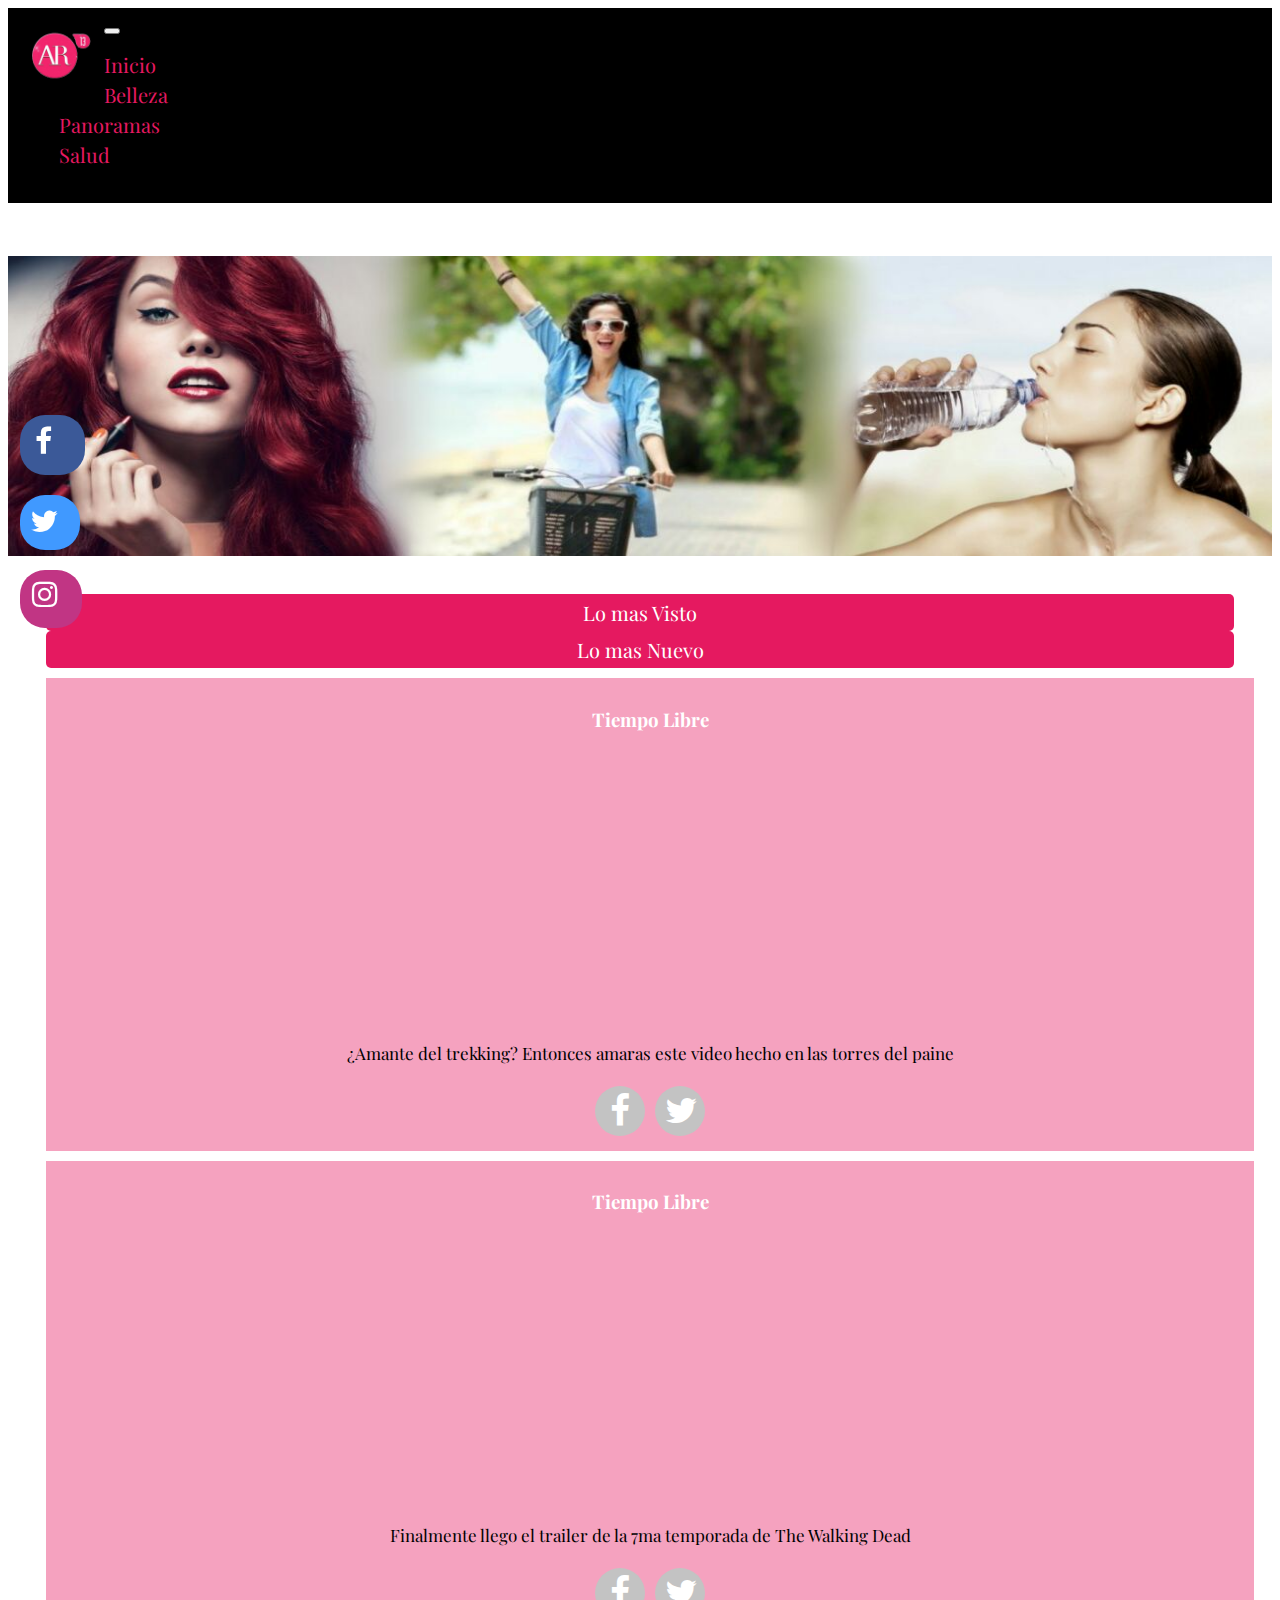
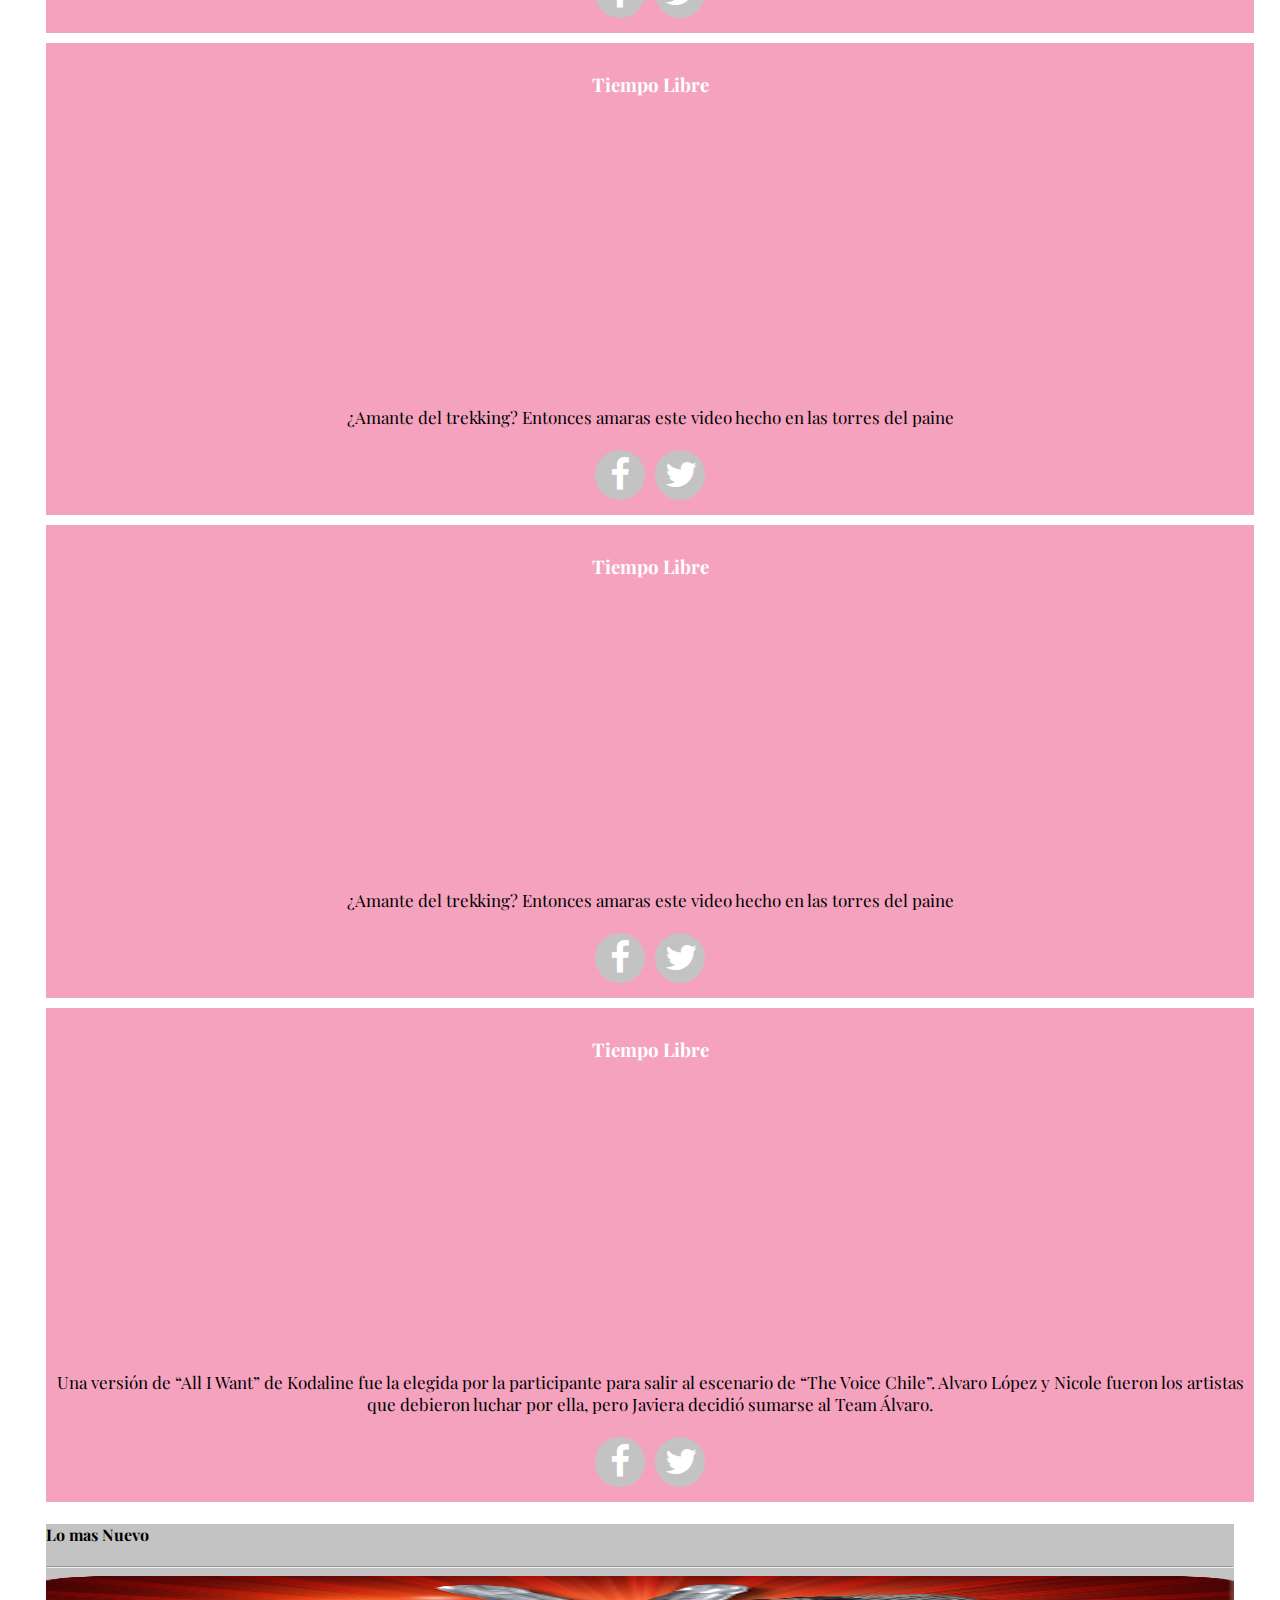
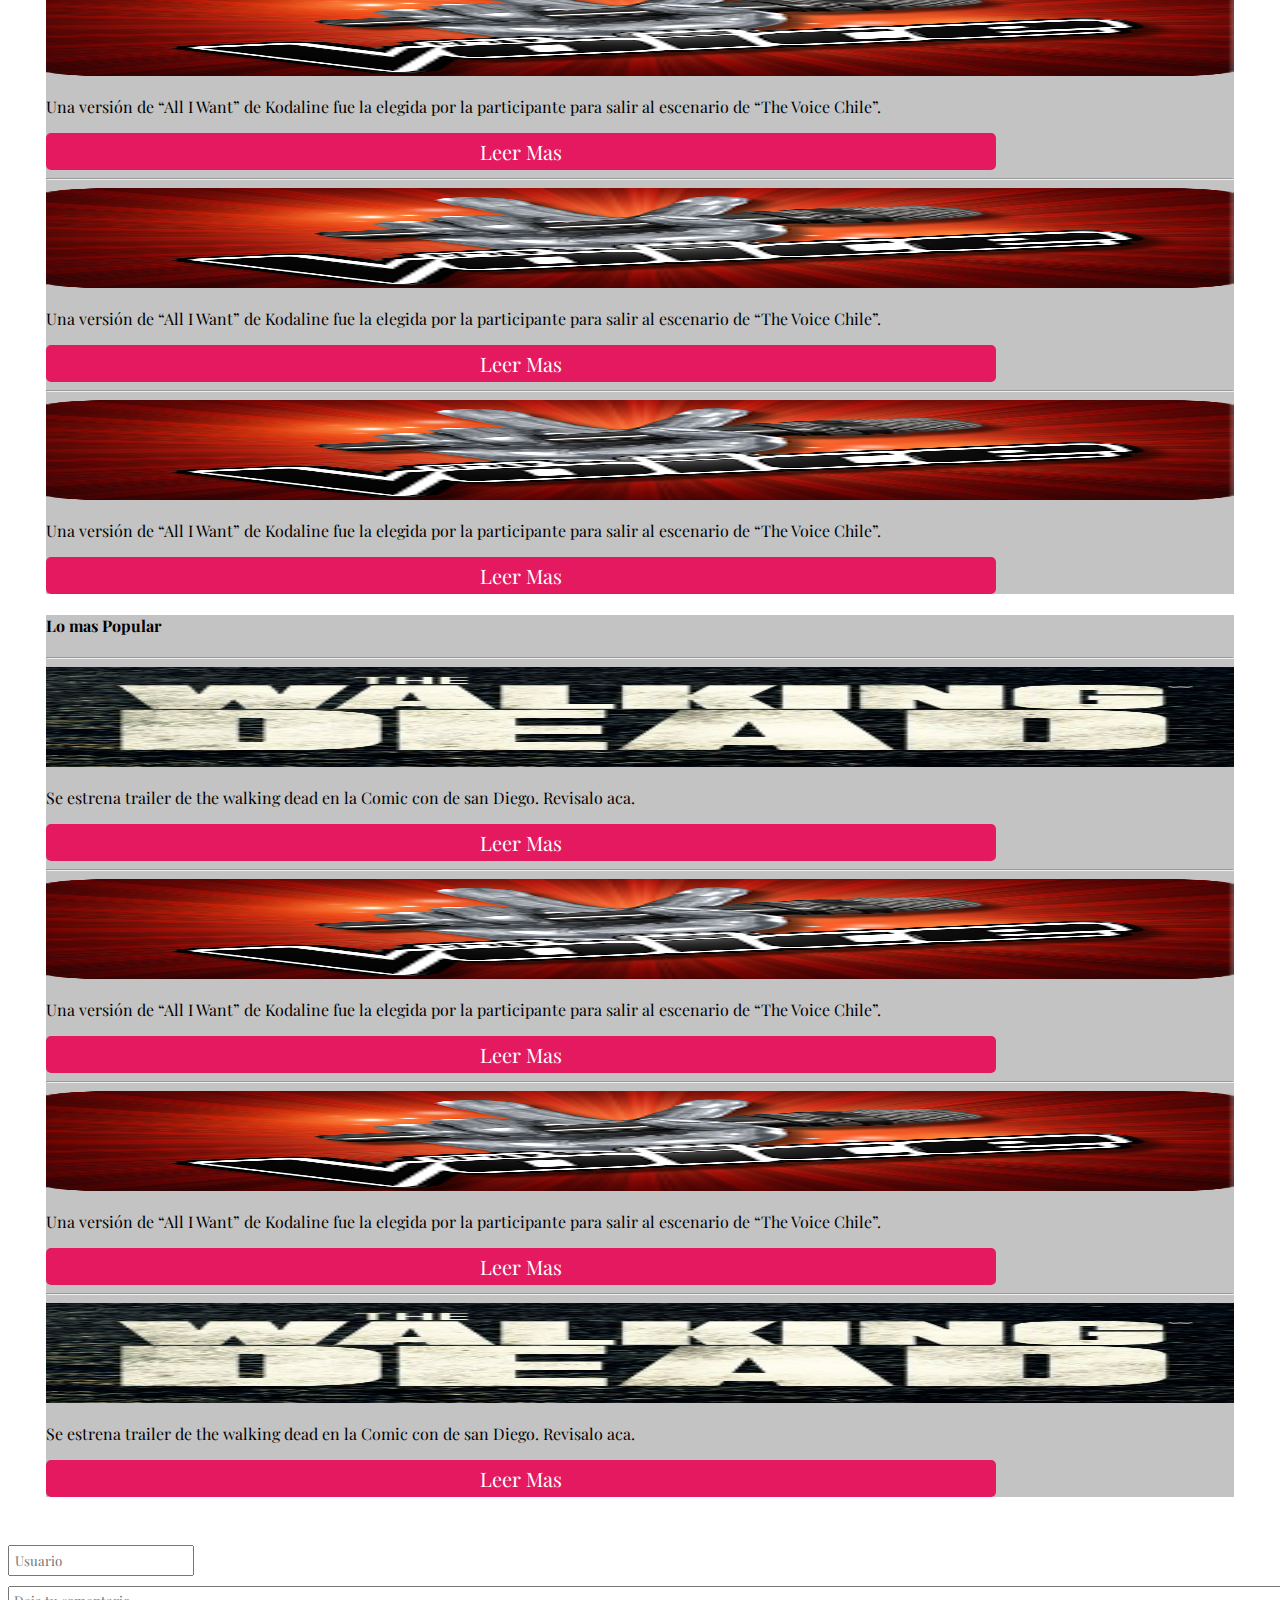
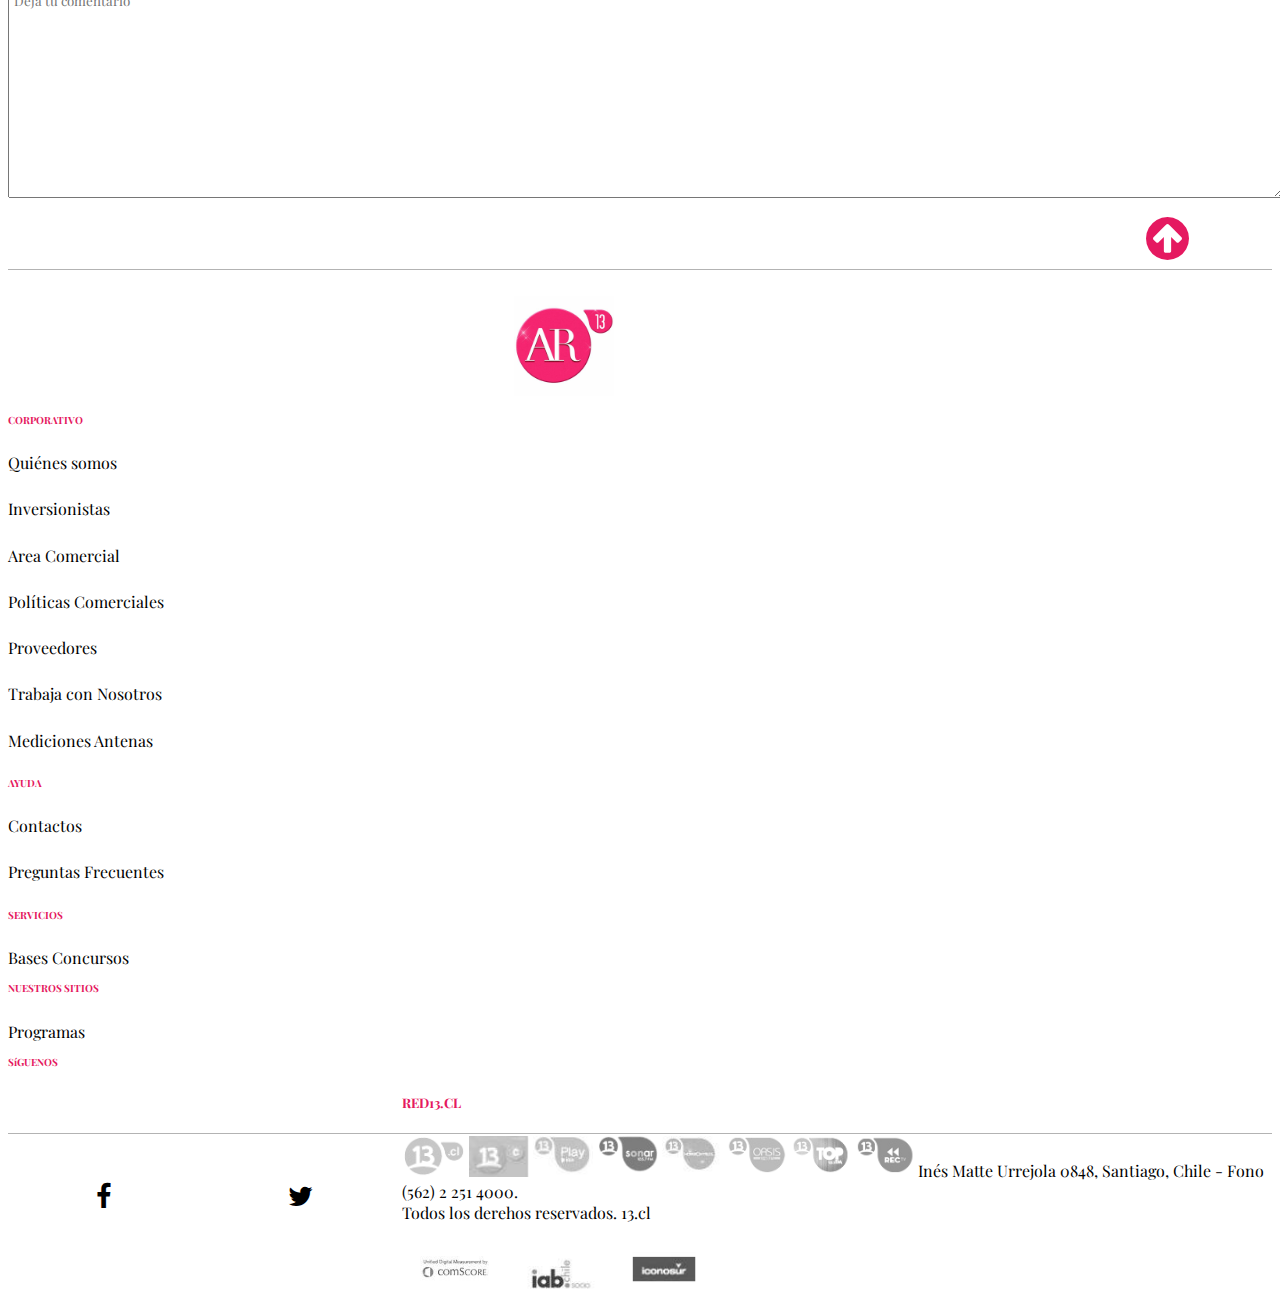
<file: index.html>
<!DOCTYPE html>
<html>
	<head>
	   <meta charset="UTF-8">
	   <meta name="viewport" content="width=device-width, initial-scale=1, maximum-scale=1">
	   <title>Vertical Mujeres</title>
	   <link rel="shortcut icon" href="images/icono.png" type="image/png">
	   <link rel="stylesheet" href="https://maxcdn.bootstrapcdn.com/font-awesome/4.6.3/css/font-awesome.min.css">
	   <link rel="stylesheet" href="https://maxcdn.bootstrapcdn.com/bootstrap/3.3.6/css/bootstrap.min.css" integrity="sha384-1q8mTJOASx8j1Au+a5WDVnPi2lkFfwwEAa8hDDdjZlpLegxhjVME1fgjWPGmkzs7" crossorigin="anonymous">
	   <link rel="stylesheet" href="css/main.css">
	   <script src="https://ajax.googleapis.com/ajax/libs/jquery/1.12.4/jquery.min.js"></script>
        <script src="http://maxcdn.bootstrapcdn.com/bootstrap/3.3.6/js/bootstrap.min.js"></script>
	</head>
	<body>
	<nav class="navbar navbar-default">
	  <div class="container-fluid">
	    <!-- Brand and toggle get grouped for better mobile display -->
	    <div class="navbar-header">
	      <button type="button" class="navbar-toggle collapsed" data-toggle="collapse" data-target="#bs-example-navbar-collapse-1" aria-expanded="false">
	        <span class="sr-only">Toggle navigation</span>
	        <span class="icon-bar"></span>
	        <span class="icon-bar"></span>
	        <span class="icon-bar"></span>
	      </button>
	      <!--Aqui deberia ir el logo-->
		      <a class="navbar-brand" href="#"><img src="images/logo.png" alt=""></a>
	    </div>
	    <!-- Collect the nav links, forms, and other content for toggling -->
	    <div class="collapse navbar-collapse" id="bs-example-navbar-collapse-1">
	      <ul class="nav navbar-nav navbar-right">
	        <li><a href="index.html">Inicio</a></li>
	        <li><a href="Belleza.html">Belleza</a></li>
	        <li><a href="panoramas.html">Panoramas</a></li>
	        <li><a href="salud.html">Salud</a></li>
	      </ul>
	    </div><!-- /.navbar-collapse -->
	  </div><!-- /.container-fluid -->
	</nav>

		<!--Este es el nav aside de redes-->
		<section id="contenedor-redes">
			<nav id="sidebar">
				<ul>
					<li><a href="https://www.facebook.com/"><div class="facebook"><i class="fa fa-facebook" aria-hidden="true"><h6 class="hover">Facebook</h6></i></div></a></li>
					<li><a href="https://twitter.com/login?lang=es"><div class=" twitter"><i class="fa fa-twitter" aria-hidden="true"><h6>Twitter</h6></i></div></a></li>
					<li><a href="https://www.instagram.com/"><div class="instagram"><i class="fa fa-instagram" aria-hidden="true"><h6>Instagram</h6></i></div></a></li>
				</ul>
			</nav>
		</section>
		<section class="bg-collage">
			<div class="container-fluid">
				<div class="row">
					<a href="belleza.html"><div class="col-md-4 col-sm-4 col-xs-4 enlace">
						<h4>Belleza</h4>
					</div></a>
					<a href="panoramas.html"><div class="col-md-4 col-sm-4 col-xs-4 enlace">
						<h4>Panoramas</h4>
					</div></a>
					<a href="salud.html"><div class="col-md-4 col-sm-4 col-xs-4 enlace">
						<h4>Salud</h4>
					</div></a>
				</div>
			</div>
		</section>
		<section id="videos">
			<div class="container">
				<div class="row">
					<div class="col-md-8 col-sm-12">
						<div class="row">
							<div class="col-md-6 col-sm-6 col-xs-6">
								<button class="btn-style" id="btn-popular">Lo mas Visto</button>
							</div>
							<div class="col-md-6 col-sm-6 col-xs-6">
								<button class="btn-style" id="btn-nuevo">Lo mas Nuevo</button>
							</div>
						</div>
						<div class="panel panel-default">
							<div class="panel-body">
								<div class="categorias">
									<div class="row">
									<!--Aqui van los videos mas vistos-->
										<div class="col-md-12 col-sm-12">
											<div class="link  popular">
												<h3>Tiempo Libre</h3>
												<iframe src="https://www.youtube.com/embed/3TQ1JyTGGP0" frameborder="0" allowfullscreen></iframe>
												<!--Comentario sobre el video-->
												<p>¿Amante del trekking?
												Entonces amaras este video hecho en las torres del paine</p>
												<div class="redes">
													<a href="https://www.facebook.com/"><div class="facebook"><i class="fa fa-facebook" aria-hidden="true"></i>
													</div></a>
													<a href="https://twitter.com/?lang=es"><div class="twitter"><i class="fa fa-twitter" aria-hidden="true"></i>
													</div></a>
												</div>
											</div>
										</div>
										<!--Aqui van los videos nuevos-->
										<div class="col-md-12 col-sm-12">
											<div class="link nuevo">
												<h3>Tiempo Libre</h3>
												<iframe src="https://www.youtube.com/embed/nq-6S1GphDs" frameborder="0" allowfullscreen></iframe>
												<p>Finalmente llego el trailer de la 7ma temporada de The Walking Dead</p>
												<div class="redes">
													<a href="https://www.facebook.com/"><div class="facebook"><i class="fa fa-facebook" aria-hidden="true"></i>
													</div></a>
													<a href="https://twitter.com/?lang=es"><div class="twitter"><i class="fa fa-twitter" aria-hidden="true"></i>
													</div></a>
												</div>
											</div>
										</div>
										<div class="col-md-12 col-sm-12">
											<div class="link  popular">
												<h3>Tiempo Libre</h3>
												<iframe src="https://www.youtube.com/embed/3TQ1JyTGGP0" frameborder="0" allowfullscreen></iframe>
												<!--Comentario sobre el video-->
												<p>¿Amante del trekking?
												Entonces amaras este video hecho en las torres del paine</p>
												<div class="redes">
													<a href="https://www.facebook.com/"><div class="facebook"><i class="fa fa-facebook" aria-hidden="true"></i>
													</div></a>
													<a href="https://twitter.com/?lang=es"><div class="twitter"><i class="fa fa-twitter" aria-hidden="true"></i>
													</div></a>
												</div>
											</div>
										</div>
										<div class="col-md-12 col-sm-12">
											<div class="link  popular">
												<h3>Tiempo Libre</h3>
												<iframe src="https://www.youtube.com/embed/3TQ1JyTGGP0" frameborder="0" allowfullscreen></iframe>
												<!--Comentario sobre el video-->
												<p>¿Amante del trekking?
												Entonces amaras este video hecho en las torres del paine</p>
												<div class="redes">
													<a href="https://www.facebook.com/"><div class="facebook"><i class="fa fa-facebook" aria-hidden="true"></i>
													</div></a>
													<a href="https://twitter.com/?lang=es"><div class="twitter"><i class="fa fa-twitter" aria-hidden="true"></i>
													</div></a>
												</div>
											</div>
										</div>
										<div class="col-md-12 col-sm-12">
											<div class="link nuevo">
												<h3>Tiempo Libre</h3>
												<iframe src="https://www.youtube.com/embed/qPtKE9zdl7o" frameborder="0" allowfullscreen></iframe>
												<p>Una versión de “All I Want” de Kodaline fue la elegida por la participante para salir al escenario de “The Voice Chile”. Alvaro López y Nicole fueron los artistas que debieron luchar por ella, pero Javiera decidió sumarse al Team Álvaro.</p>
												<div class="redes">
													<a href="https://www.facebook.com/"><div class="facebook"><i class="fa fa-facebook" aria-hidden="true"></i>
													</div></a>
													<a href="https://twitter.com/?lang=es"><div class="twitter"><i class="fa fa-twitter" aria-hidden="true"></i>
													</div></a>
												</div>
											</div>
										</div>
									</div>
								</div>
							</div>
						</div>
					</div>
					<!--desde aqui se trabaja el lado derecho de la pagina-->
					<div class="col-md-4 col-sm-12">
						<div class="panel panel-default noticias">
							<div class="panel-body">
								<h4>Lo mas Nuevo</h4>
								<hr>
								<div class="row">
									<div class="col-md-4 col-sm-4">
										<img src="images/thevoice.png" alt="">
									</div>
									<div class="col-md-8 col-sm-8 col-xs-8">
										<p>Una versión de “All I Want” de Kodaline fue la elegida por la participante para salir al escenario de “The Voice Chile”.</p>
										<a href=""><button class="btn-style">Leer Mas</button></a>
									</div>
								</div>
								<hr>
								<div class="row">
									<div class="col-md-4 col-sm-4 col-xs-4">
										<img src="images/thevoice.png" alt="">
									</div>
									<div class="col-md-8 col-sm-8 col-xs-8">
										<p>Una versión de “All I Want” de Kodaline fue la elegida por la participante para salir al escenario de “The Voice Chile”.</p>
										<a href=""><button class="btn-style">Leer Mas</button></a>
									</div>
								</div>
								<hr>
								<div class="row">
									<div class="col-md-4 col-sm-4 col-xs-4">
										<img src="images/thevoice.png" alt="">
									</div>
									<div class="col-md-8 col-sm-8 col-xs-8">
										<p>Una versión de “All I Want” de Kodaline fue la elegida por la participante para salir al escenario de “The Voice Chile”.</p>
										<a href=""><button class="btn-style">Leer Mas</button></a>
									</div>
								</div>
							</div>
						</div>
						<div class="panel panel-default noticias">
							<div class="panel-body">
								<h4>Lo mas Popular</h4>
								<hr>
								<div class="row">
									<div class="col-md-4 col-sm-4 col-xs-4">
										<img src="images/twd.png" alt="">
									</div>
									<div class="col-md-8 col-sm-8 col-xs-8">
										<p>Se estrena trailer de the walking dead en la Comic con de san Diego. Revisalo aca.</p>
										<a href=""><button class="btn-style">Leer Mas</button></a>
									</div>
								</div>
								<hr>
								<div class="row">
									<div class="col-md-4 col-sm-4 col-xs-4">
										<img src="images/thevoice.png" alt="">
									</div>
									<div class="col-md-8 col-sm-8 col-xs-8">
										<p>Una versión de “All I Want” de Kodaline fue la elegida por la participante para salir al escenario de “The Voice Chile”.</p>
										<a href=""><button class="btn-style">Leer Mas</button></a>
									</div>
								</div>
								<hr>
								<div class="row">
									<div class="col-md-4 col-sm-4 col-xs-4">
										<img src="images/thevoice.png" alt="">
									</div>
									<div class="col-md-8 col-sm-8 col-xs-8">
										<p>Una versión de “All I Want” de Kodaline fue la elegida por la participante para salir al escenario de “The Voice Chile”.</p>
										<a href=""><button class="btn-style">Leer Mas</button></a>
									</div>
								</div>
								<hr>
								<div class="row">
									<div class="col-md-4 col-sm-4 col-xs-4">
										<img src="images/twd.png" alt="">
									</div>
									<div class="col-md-8 col-sm-8 col-xs-8">
										<p>Se estrena trailer de the walking dead en la Comic con de san Diego. Revisalo aca.</p>
										<a href=""><button class="btn-style">Leer Mas</button></a>
									</div>
								</div>
							</div>
						</div>
					</div>
				</div>
			</div>
		</section>
		<!--aqui deberian ir los comentarios de facebook-->
		<section class="comentario">
			<div class="container">
				<div class="row">
					<div class="col-md-8 col-sm-8 col-xs-8">
						<div class="panel panel-default">
							<div class="panel-body">
								<input type="text" id="usuario" placeholder="Usuario">
								<textarea name="" id="mensaje" placeholder="Deja tu comentario"></textarea>
							</div>
							<div class="chat-panel">
								
							</div>
						</div>
					</div>
				</div>
			</div>
		</section>
		<footer>
		<a href="#" class="icono"><i class="fa fa-arrow-circle-up visible-xs-inline visible-sm-inline" arial-hidden="true"></i></a>
			<div class="container">
				<div class="footer-top">
					<div class="row">
						<div class="col-sm-2">
							<img src="images/icono.png" alt="">
						</div>
						<div class="col-sm-2">
							<h4>CORPORATIVO</h4>
							<ul>
								<li>
									<a href="http://www.13.cl/corporativo/corporativo.htm">
										Quiénes somos
									</a>
								</li>
								<li>
									<a href="http://www.13.cl/inversionistas/">
										Inversionistas
									</a>
								</li>
								<li>
									<a href="http://www.13.cl/comercial/">
										Area Comercial
									</a>
								</li>
								<li>
									<a href="http://www.13.cl/comercial/politicas-comerciales">
										Políticas Comerciales
									</a>
								</li>
								<li>
									<a href="http://www.13.cl/proveedores/">
										Proveedores 
									</a>
								</li>
								<li>
									<a href="http://www.13.cl/corporativo/corporativo_TrabajaConNosotros.htm">
										Trabaja con Nosotros
									</a>
								</li>
								<li>
									<a href="http://www.13.cl/corporativo/mediciones_antenas.htm">
										Mediciones Antenas
									</a>
								</li>
							</ul>
						</div>
						<div class="col-sm-2">
							<h4>AYUDA</h4>
							<ul>
								<li>
									<a href="http://www.13.cl/formularios/contactate-con-canal-13">
										Contactos
									</a>
								</li>
								<li>
									<a href="http://www.13.cl/faq.htm">Preguntas Frecuentes</a>
								</li>
							</ul>
						</div>
						<div class="col-sm-2">
							<h4>SERVICIOS</h4>
							<a href="http://www.13.cl/concursos">
								Bases Concursos
							</a>
						</div>
						<div class="col-sm-2">
							<h4>NUESTROS SITIOS</h4>
							<a href="http://www.13.cl/programas">Programas</a>
						</div>
						<div class="col-sm-2">
							<h4>SíGUENOS</h4>
							<ul>
								<li>
									<a href="https://www.facebook.com/AlfombraRoja/">
										<i class="fa fa-facebook" aria-hidden="true">
										</i>
									</a>
								</li>
								<li>
									<a href="https://twitter.com/AlfombraRoja_13">
										<i class="fa fa-twitter" aria-hidden="true">
										</i>
									</a>
								</li>
							</ul>
						</div>
					</div>
				</div>
				<div class="footer-medium">
					<div class="row box">
							<h5>
								RED13.CL
							</h5>
						<div class="col-sm-1">
							<a href="#">
								<img src="images/logo-cl.png" alt="">
							</a>
						</div>	
						<div class="col-sm-1">	
							<a href="#">
								<img src="images/logo-com.jpg" alt=""> <!-- logo 13 c -->
							</a>
						</div>	
						<div class="col-sm-1">
							<a href="#">
								<img src="images/logo-play.jpg" alt=""><!-- logo 13 play -->
							</a>
						</div>	
						<div class="col-sm-1">
							<a href="#">
								<img src="images/logo-sonar.png" alt="">
							</a>
						</div>	
						<div class="col-sm-1">
							<a href="#">
								<img class="rebelde" src="images/logo-c.jpg" alt=""><!-- logo 13 x -->
							</a>
						</div>	
						<div class="col-sm-1">
							<a href="#">
								<img src="images/logo-oasis.png" alt="">
							</a>
						</div>	
						<div class="col-sm-1">
							<a href="#">
								<img src="images/logo-top.png" alt="">
							</a>
						</div>	
						<div class="col-sm-1">
							<a href="#">
								<img src="images/logo-rec.png" alt="">
							</a>	
						</div>
					</div>
				</div>
				<div class="footer-bottom">
					<div class="row">
						<div class="col-sm-8">
							<p>
								Inés Matte Urrejola 0848, Santiago, Chile - Fono (562) 2 251 4000. <br>
								Todos los derehos reservados. 13.cl
							</p>
						</div>
						<div class="col-sm-4">
							<div class="contributor">
								<a href="#">
									<img src="images/icom.jpg" alt="">
								</a>
								<a href="#">
									<img src="images/iab.jpg" alt="">
								</a>
								<a href="#">
									<img src="images/icono-sur.jpg" alt="">
								</a>
							</div>
						</div>
					</div>
				</div>
			</div>
		</footer>
		<script src="https://maxcdn.bootstrapcdn.com/bootstrap/3.3.6/js/bootstrap.min.js"></script>
		<script src="js/main.js"></script>
	</body>
</html>
</file>
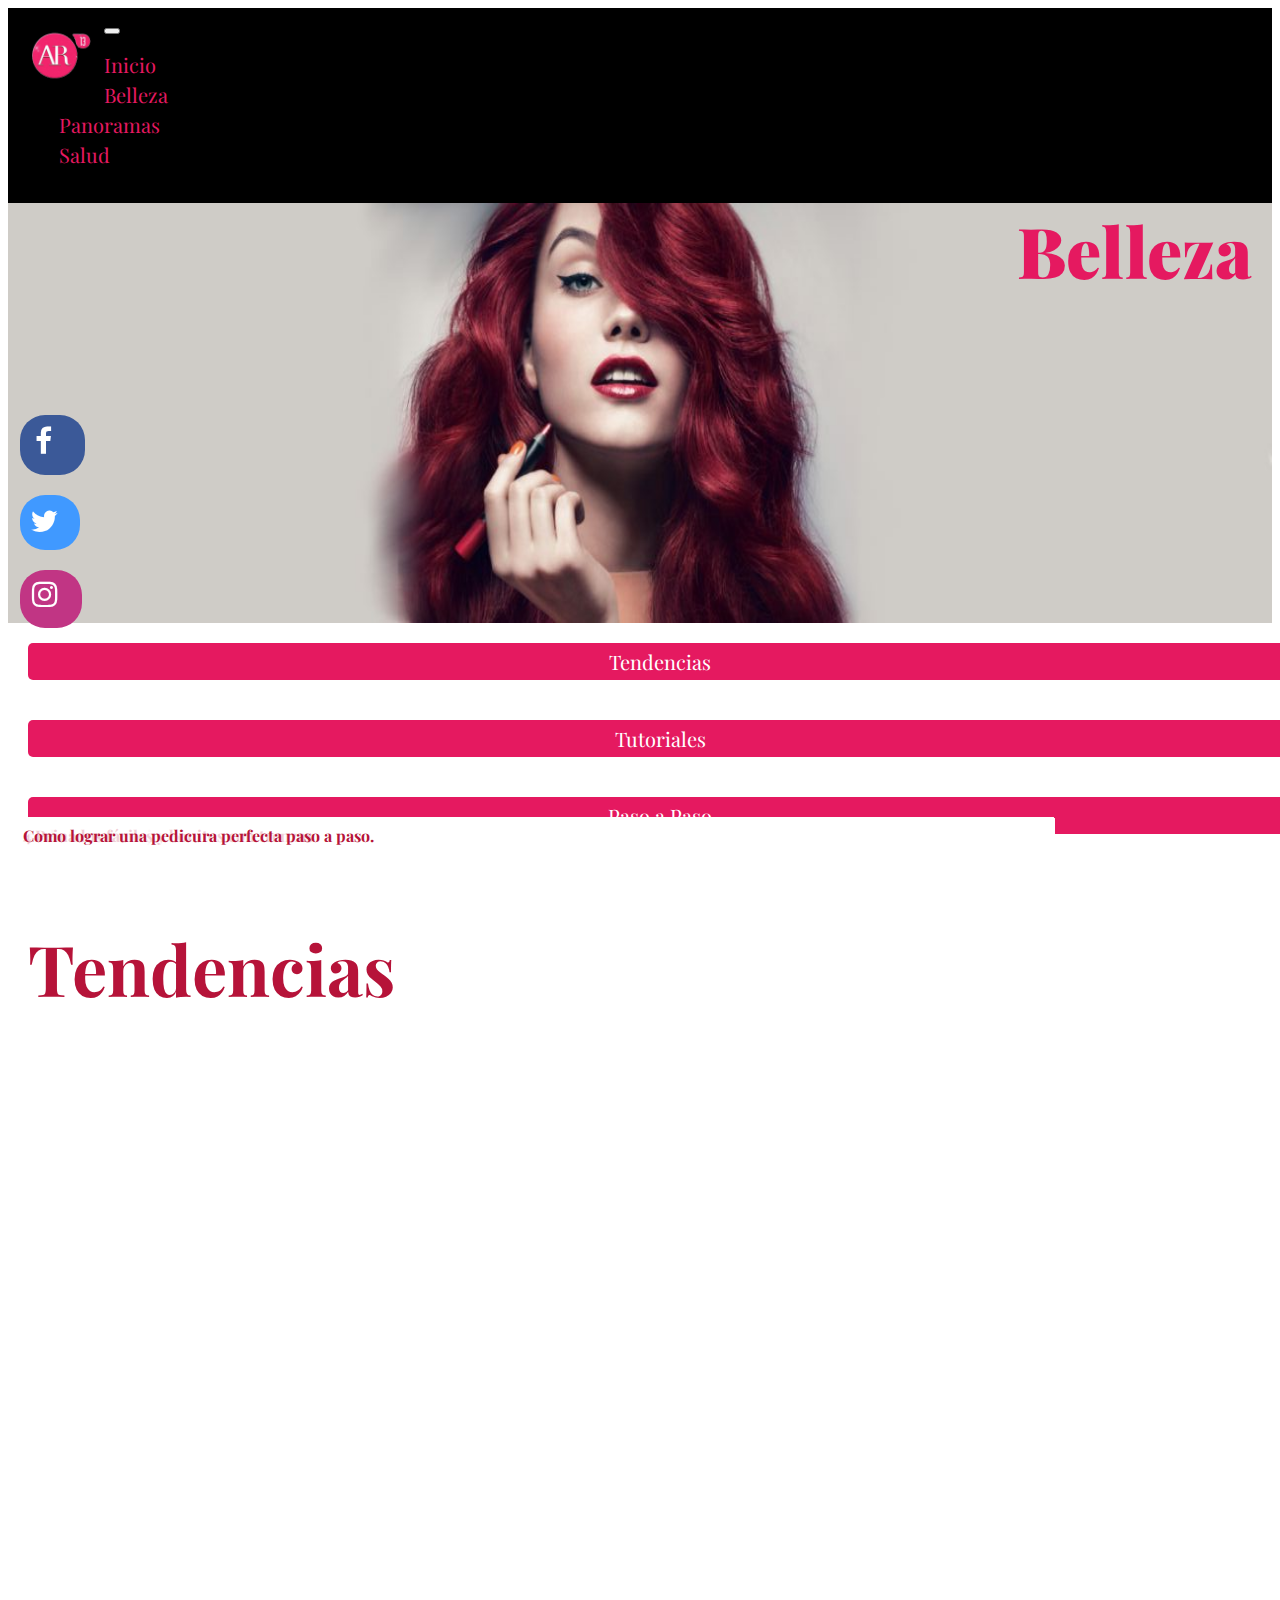
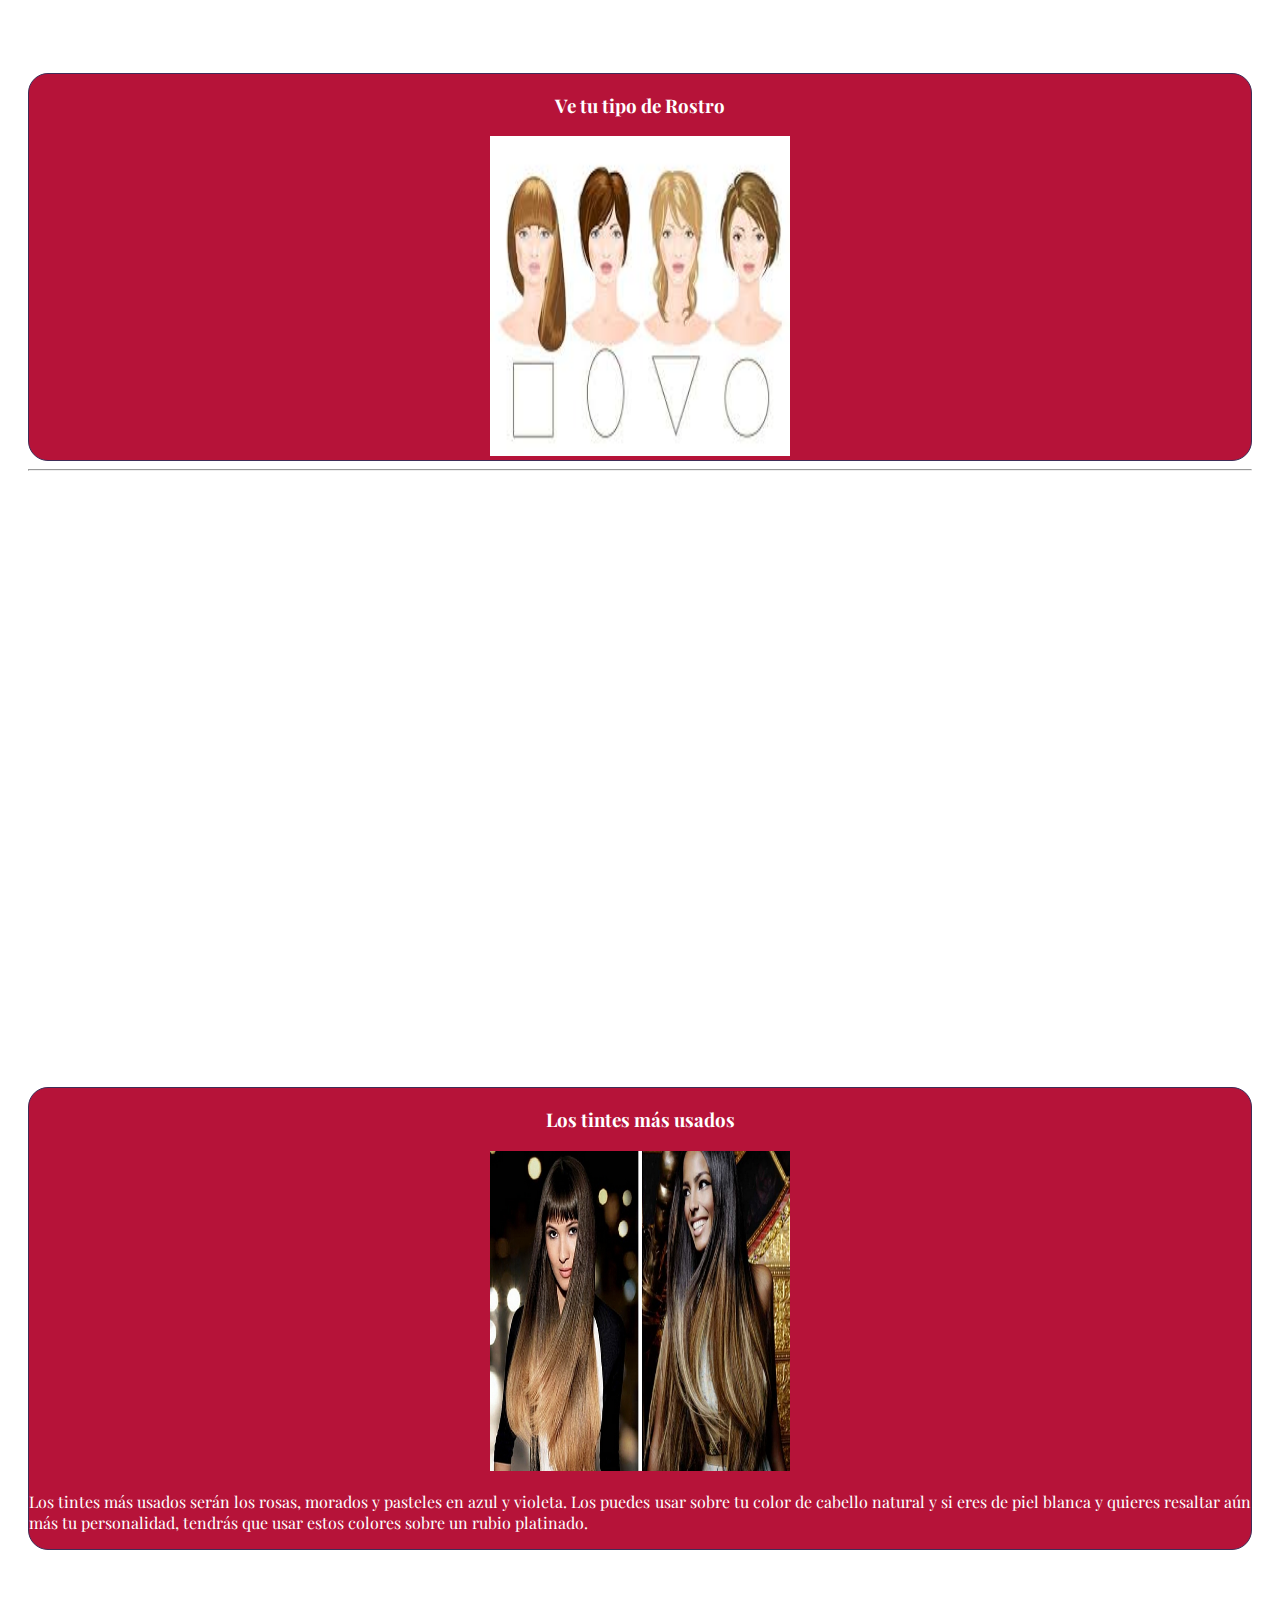
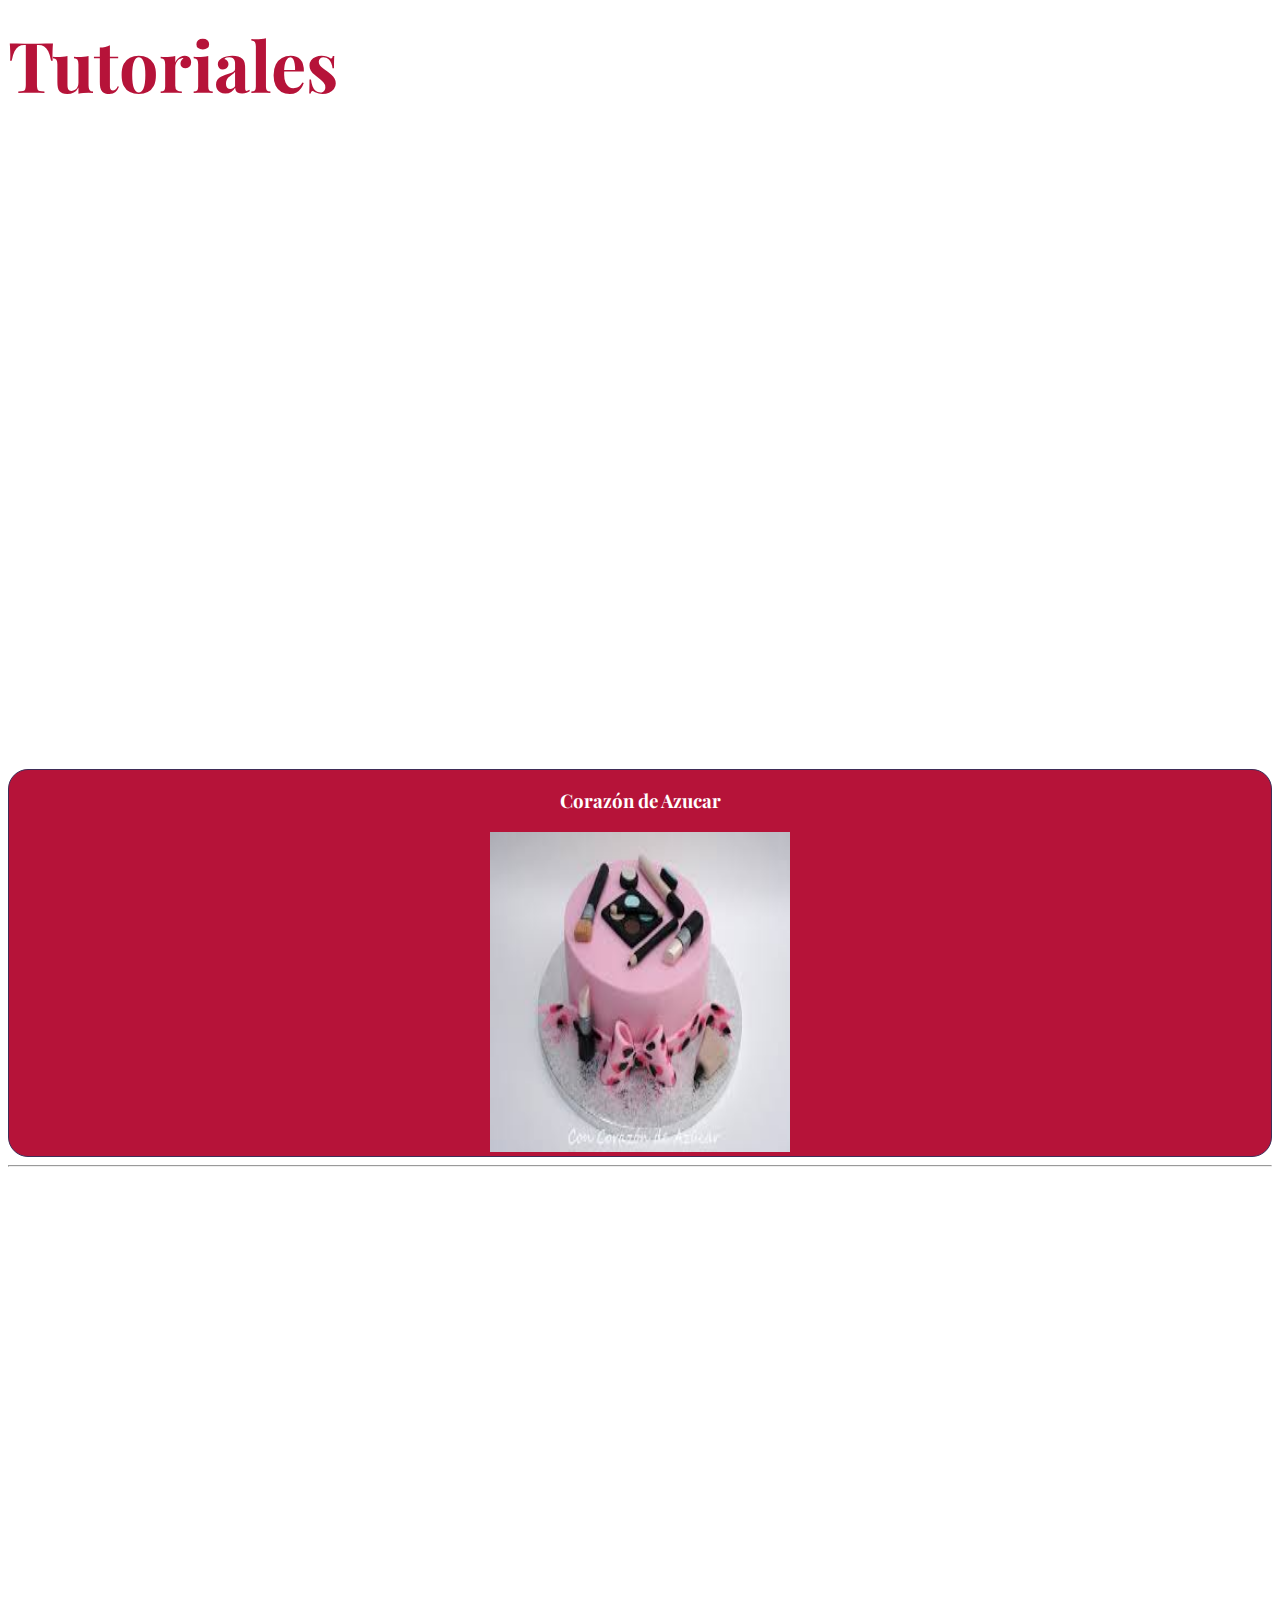
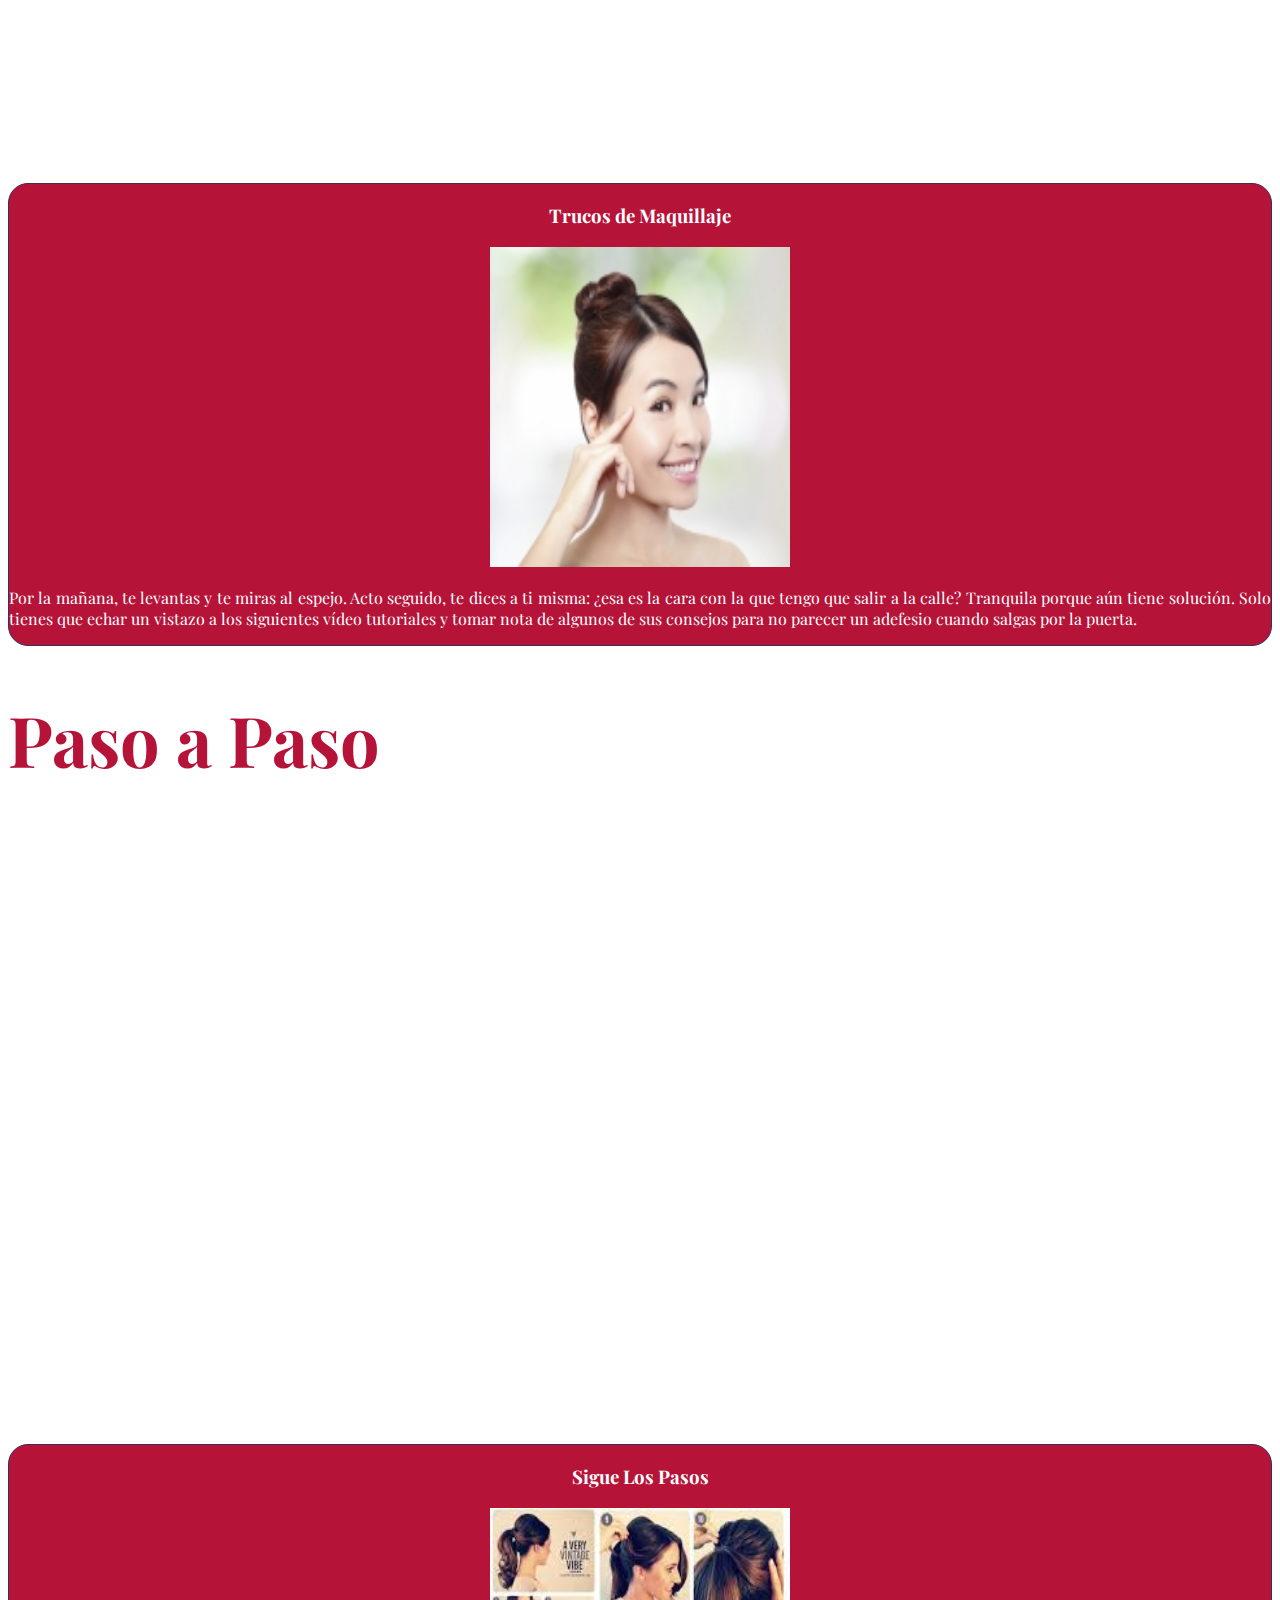
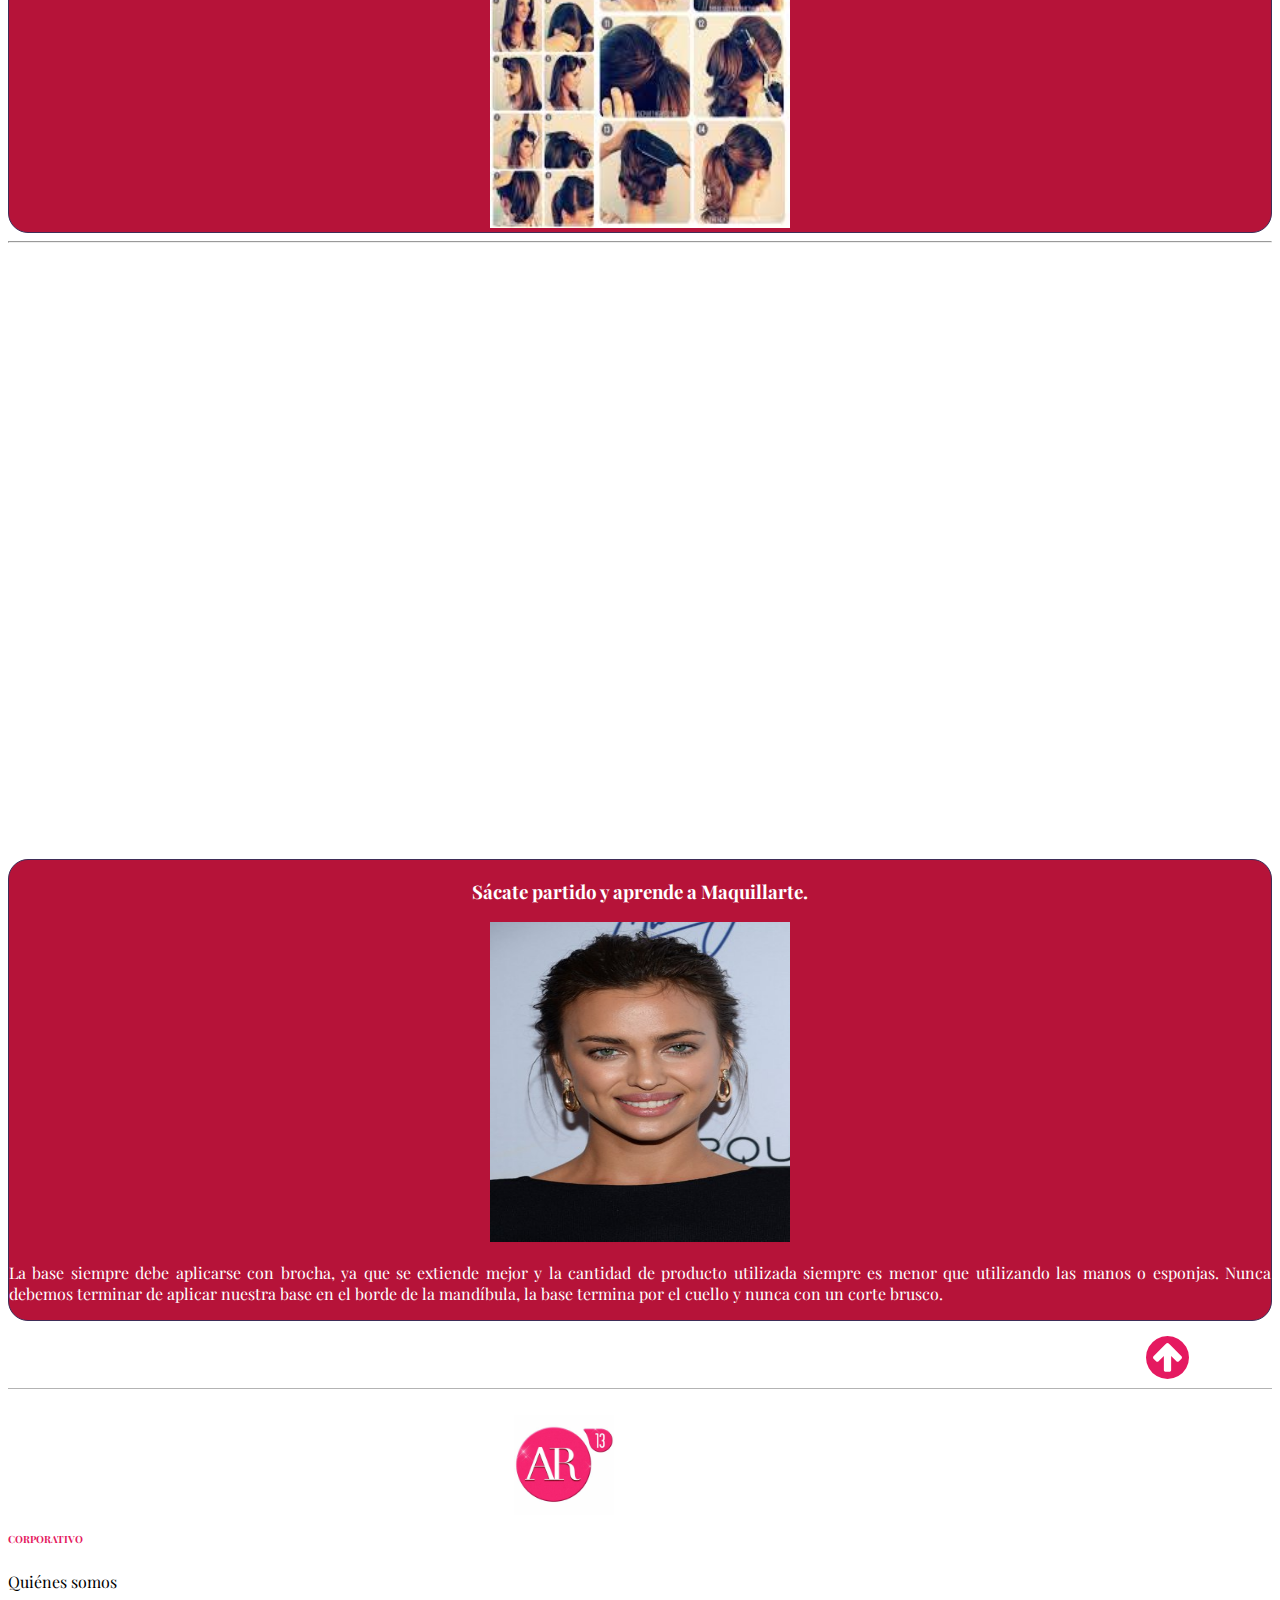
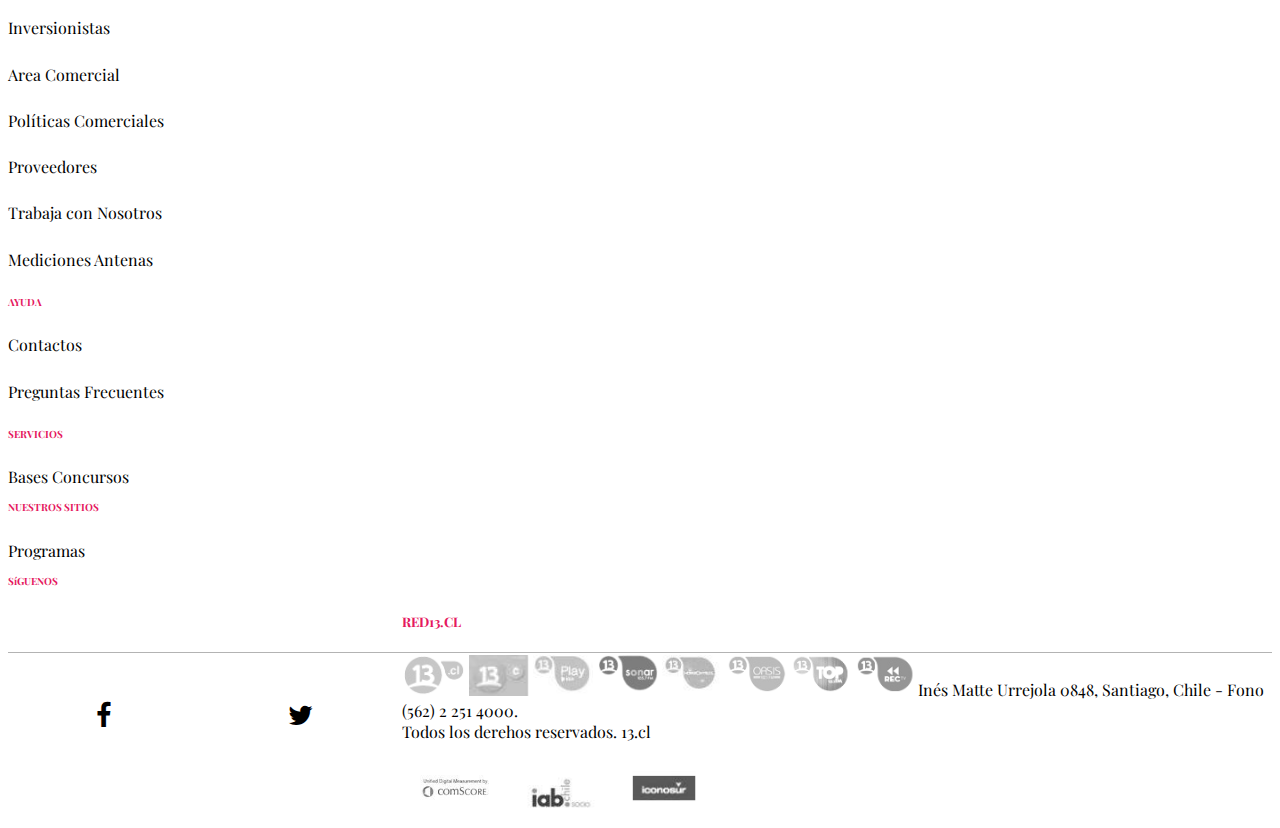
<file: Belleza.html>
<!DOCTYPE html>
<html>
	<head>
	   <meta charset="UTF-8">
	   <meta name="viewport" content="width=device-width, initial-scale=1.0">
	   <title>Vertical Mujeres</title>
	   <link rel="shortcut icon" href="images/icono.png" type="image/png">
	   <link rel="stylesheet" href="https://maxcdn.bootstrapcdn.com/font-awesome/4.6.3/css/font-awesome.min.css">
	   <link rel="stylesheet" href="https://maxcdn.bootstrapcdn.com/bootstrap/3.3.6/css/bootstrap.min.css" integrity="sha384-1q8mTJOASx8j1Au+a5WDVnPi2lkFfwwEAa8hDDdjZlpLegxhjVME1fgjWPGmkzs7" crossorigin="anonymous">
	   <link rel="stylesheet" href="css/main.css">
	   <script src="https://ajax.googleapis.com/ajax/libs/jquery/1.12.4/jquery.min.js"></script>
        <script src="http://maxcdn.bootstrapcdn.com/bootstrap/3.3.6/js/bootstrap.min.js"></script>
	</head>
		<nav class="navbar navbar-default">
	  <div class="container-fluid">
	    <!-- Brand and toggle get grouped for better mobile display -->
	    <div class="navbar-header">
	      <button type="button" class="navbar-toggle collapsed" data-toggle="collapse" data-target="#bs-example-navbar-collapse-1" aria-expanded="false">
	        <span class="sr-only">Toggle navigation</span>
	        <span class="icon-bar"></span>
	        <span class="icon-bar"></span>
	        <span class="icon-bar"></span>
	      </button>
	      <!--Aqui deberia ir el logo-->
		      <a class="navbar-brand" href="#"><img src="images/logo.png" alt=""></a>
	    </div>
	    <!-- Collect the nav links, forms, and other content for toggling -->
	    <div class="collapse navbar-collapse" id="bs-example-navbar-collapse-1">
	      <ul class="nav navbar-nav navbar-right">
	        <li><a href="index.html">Inicio</a></li>
	        <li><a href="Belleza.html">Belleza</a></li>
	        <li><a href="panoramas.html">Panoramas</a></li>
	        <li><a href="salud.html">Salud</a></li>
	      </ul>
	    </div><!-- /.navbar-collapse -->
	  </div><!-- /.container-fluid -->
	</nav>
		<!--Este es el nav aside de redes-->
		<section id="contenedor-redes">
			<nav class="hidden-sm hidden-xs" id="sidebar">
				<ul>
					<li><a href="https://www.facebook.com/"><div class="facebook"><i class="fa fa-facebook" aria-hidden="true"><h6 class="hover">Facebook</h6></i></div></a></li>
					<li><a href="https://twitter.com/login?lang=es"><div class=" twitter"><i class="fa fa-twitter" aria-hidden="true"><h6>Twitter</h6></i></div></a></li>
					<li><a href="https://www.instagram.com/"><div class="instagram"><i class="fa fa-instagram" aria-hidden="true"><h6>Instagram</h6></i></div></a></li>
				</ul>
			</nav>
		</section>
		<!--belleza presentacion background-img-->
		<section class="img-logo-belleza">
		    <div class="container">
		        <h1 class="right">
		          <strong>
		            Belleza
		           </strong>
		        </h1>
		    </div>
		</section>
		<!--Items botones-->
		<section class="items-btn">
		    <div class="container">
		    	<div class="col-md-12 col-sm-12 col-xs-12">
		    	     <div class="col-md-4 col-sm-4 col-xs-4">
		    	     	  <button class="btn-style" id="btn-Tendencias"onclick="location.href = '#tendencias'">
		    	     	  Tendencias</button>
		    	     </div>
		    	     <div class="col-md-4 col-sm-4 col-xs-4">
		    	     	  <button class="btn-style" id="btn-tutoriales"onclick="location.href = '#tutoriales'">Tutoriales</button>
		    	     </div>
		    	     <div class="col-md-4 col-sm-4 col-xs-4">
		    	          <button class="btn-style" id="btn-actualidad"onclick="location.href = '#paso-a-paso'">Paso a Paso</button>
		    	     </div>
		    	</div>
		    </div>
		</section>
		<!--Tendencias-->
		<section id="tendencias">
		    <div class="container">
		        <div class="row">
			    	<div class="col-md-12 col-sm-12">
			    	        <h1>
			    	            Tendencias
			    	        </h1>
				    	    <div class="col-md-4">
				    	        <div class="descripcion-anuncio">
					    	          <iframe width="300" height="400" src="https://www.youtube.com/embed/YwXFYF46PIw" frameborder="0" allowfullscreen>
					    	          </iframe>
						    		   <h4> 
						    		       Moda  coreana juvenil femenina
						    		   </h4>
						    	</div>
						    </div>
						    <div class="col-md-4">
				    	        <div class="descripcion-anuncio">
					    	           <iframe width="300" height="400" src="https://www.youtube.com/embed/TL6eO3EPcOg" frameborder="0" allowfullscreen>
					    	           </iframe>
						    		   <h4> 
						    		      Ropa Intima Femenina' 2016'
						    		   </h4>
						    	</div>
						    </div>
						    <div class="col-md-4 tipo-rostro">
				    	        <div class="descripcion-anuncio">
				    	            <h3> 
						    		      Ve tu tipo de Rostro
						    		</h3>
					    	        <img src="images/tipo-rostro.jpg"width="300"height="320">
						    	</div>
						    </div>
						 <hr>
			        </div>
			     </div>
			     <!--row tendencias 2-->
			     <div class="row">
			    	<div class="col-md-12">
				    	    <div class="col-md-4">
				    	        <div class="descripcion-anuncio">
					    	          <iframe width="300" height="400" src="https://www.youtube.com/embed/xruJ_nRyRrQ" frameborder="0" allowfullscreen>
					    	          </iframe>
						    		   <h4> 
						    		       Outfits Moda Mujer / SHEIN 2016
						    		   </h4>
						    	</div>
						    </div>
						    <div class="col-md-4">
				    	        <div class="descripcion-anuncio">
					    	            <iframe width="300" height="400" src="https://www.youtube.com/embed/L2vvm7oqdkg" frameborder="0" allowfullscreen>
					    	            </iframe>						    		   
					    	            <h4> 
						    		       Todas las tendencias Moda de ropa femenina 2016
						    		   </h4>
						    	</div>
						    </div>
						    <div class="col-md-4 tipo-rostro">
				    	        <div class="descripcion-anuncio">		
					    	        <h3> 
						    		       Los tintes más usados
						    		</h3>
						    		<img src="images/coloracion.jpg"width="300"height="320">
						    		<p class="justify">Los tintes más usados serán los rosas, morados y pasteles en azul y violeta. Los puedes usar sobre tu color de cabello natural y si eres de piel blanca y quieres resaltar aún más tu personalidad, tendrás que usar estos colores sobre un rubio platinado.
						    		</p>
						    	</div>
						    </div>
			        </div>
			     </div>
		    </div>
		</section>
		<!--tutoriales-->
		<section id="tutoriales">
		    <div class="container">
		        <div class="row">
			    	<div class="col-md-12">
			    	        <h1>
			    	            Tutoriales
			    	        </h1>
				    	    <div class="col-md-4">
				    	        <div class="descripcion-anuncio">
					    	           <iframe width="300" height="400" src="https://www.youtube.com/embed/B2Y7zwBpEpk" frameborder="0" allowfullscreen></iframe>
						    		   <h4> 
						    		      Everyday Neutral Makeup Tutorial 2016
						    		   </h4>
						    	</div>
						    </div>
						    <div class="col-md-4">
				    	        <div class="descripcion-anuncio">
					    	           <iframe width="300" height="400" src="https://www.youtube.com/embed/EJ6qoz-mIZk" frameborder="0" allowfullscreen></iframe>
						    		   <h4> 
						    		      Mascarilla "PEEL OFF" Contra los Puntos Negros
						    		   </h4>
						    	</div>
						    </div>
						    <div class="col-md-4 tipo-rostro">
				    	        <div class="descripcion-anuncio">
				    	            <h3> 
						    		      Corazón de Azucar
						    		</h3>
					    	        <img src="images/torta-tup.jpg"width="300"height="320">
						    	</div>
						    </div>
						 <hr>
			        </div>
			     </div>
			     <!--row tutoriales 2-->
			     <div class="row">
			    	<div class="col-md-12">
			    	    <div class="col-md-4">
			    	        <div class="descripcion-anuncio">
				    	           <iframe width="300" height="400" src="https://www.youtube.com/embed/Ep9iLl-FHo8" frameborder="0" allowfullscreen></iframe>
					    		   <h4> 
					    		       Como Hacer Retrato Femenino con multiples colores
					    		   </h4>
					    	</div>
					    </div>
					    <div class="col-md-4">
			    	        <div class="descripcion-anuncio">
				    	            <iframe width="300" height="400" src="https://www.youtube.com/embed/SvdZcNq5hXU" frameborder="0" allowfullscreen>
				    	            </iframe>					    		   
				    	            <h4> 
					    		       Pole Dance Femenino
					    		   </h4>
					    	</div>
					    </div>
					    <div class="col-md-4 tipo-rostro">
			    	        <div class="descripcion-anuncio">		
				    	        <h3> 
					    		       Trucos de Maquillaje
					    		</h3>
					    		<img src="images/china.jpg"width="300"height="320">
					    		<p class="justify">Por la mañana, te levantas y te miras al espejo. Acto seguido, te dices a ti misma: ¿esa es la cara con la que tengo que salir a la calle? Tranquila porque aún tiene solución. Solo tienes que echar un vistazo a los siguientes vídeo tutoriales y tomar nota de algunos de sus consejos para no parecer un adefesio cuando salgas por la puerta.
					    		</p>
					    	</div>
					    </div>
			        </div>
			     </div>
		    </div>
		</section>
		<!--paso a paso-->
		<section id="paso-a-paso">
		    <div class="container">
		        <div class="row">
			    	<div class="col-md-12">
			    	        <h1>
			    	            Paso a Paso
			    	        </h1>
				    	    <div class="col-md-4">
				    	        <div class="descripcion-anuncio">
					    	           <iframe src="https://www.youtube.com/embed/5WZoiESFtcY" frameborder="0" allowfullscreen>
					    	           </iframe>
						    		   <h4> 
						    		       Corte de pelo bob paso a paso
						    		   </h4>
						    	</div>
						    </div>
						    <div class="col-md-4">
				    	        <div class="descripcion-anuncio">
					    	            <iframe src="https://www.youtube.com/embed/wPwJ6c2Tth0" frameborder="0" allowfullscreen>
					    	            </iframe>
						    		   <h4> 
						    		      Bachata para mujeres 
						    		   </h4>
						    	</div>
						    </div>
						    <div class="col-md-4 tipo-rostro">
				    	        <div class="descripcion-anuncio">
				    	            <h3> 
						    		      Sigue Los Pasos
						    		</h3>
					    	        <img src="images/cola.jpg"width="300"height="320">
						    	</div>
						    </div>
						 <hr>
			        </div>
			     </div>
			     <!--row paso a paso 2-->
			     <div class="row">
			    	<div class="col-md-12">
				    	    <div class="col-md-4">
				    	        <div class="descripcion-anuncio">
					    	            <iframe src="https://www.youtube.com/embed/CrT0v77jPD4" frameborder="0" allowfullscreen>
					    	            </iframe>
						    		   <h4> 
						    		       4 Peinados fáciles y bonitos con trenzas
						    		   </h4>
						    	</div>
						    </div>
						    <div class="col-md-4">
				    	        <div class="descripcion-anuncio">
					    	             <iframe src="https://www.youtube.com/embed/c0a0e0YDASw" frameborder="0" allowfullscreen>
					    	             </iframe>						    		   
					    	            <h4> 
						    		       Como lograr una pedicura perfecta paso a paso.
						    		   </h4>
						    	</div>
						    </div>
						    <div class="col-md-4 tipo-rostro">
				    	        <div class="descripcion-anuncio">		
					    	        <h3> 
						    		    Sácate partido y aprende a Maquillarte.
						    		</h3>
						    		<img src="images/woman.jpg"width="300"height="320">
						    		<p class="justify">La base siempre debe aplicarse con brocha, ya que se extiende mejor y la cantidad de producto utilizada siempre es menor que utilizando las manos o esponjas. Nunca debemos terminar de aplicar nuestra base en el borde de la mandíbula, la base termina por el cuello y nunca con un corte brusco. 
						    		</p>
						    	</div>
						    </div>
			        </div>
			    </div>
		    </div>
		</section>
		<!--footer-->
		<footer>
			<a href="#" class="icono"><i class="fa fa-arrow-circle-up visible-xs-inline visible-sm-inline" arial-hidden="true"></i></a>
			<div class="container">
				<div class="footer-top">
					<div class="row">
						<div class="col-sm-2">
							<img src="images/icono.png" alt="">
						</div>
						<div class="col-sm-2">
							<h4>CORPORATIVO</h4>
							<ul>
								<li>
									<a href="http://www.13.cl/corporativo/corporativo.htm">
										Quiénes somos
									</a>
								</li>
								<li>
									<a href="http://www.13.cl/inversionistas/">
										Inversionistas
									</a>
								</li>
								<li>
									<a href="http://www.13.cl/comercial/">
										Area Comercial
									</a>
								</li>
								<li>
									<a href="http://www.13.cl/comercial/politicas-comerciales">
										Políticas Comerciales
									</a>
								</li>
								<li>
									<a href="http://www.13.cl/proveedores/">
										Proveedores 
									</a>
								</li>
								<li>
									<a href="http://www.13.cl/corporativo/corporativo_TrabajaConNosotros.htm">
										Trabaja con Nosotros
									</a>
								</li>
								<li>
									<a href="http://www.13.cl/corporativo/mediciones_antenas.htm">
										Mediciones Antenas
									</a>
								</li>
							</ul>
						</div>
						<div class="col-sm-2">
							<h4>AYUDA</h4>
							<ul>
								<li>
									<a href="http://www.13.cl/formularios/contactate-con-canal-13">
										Contactos
									</a>
								</li>
								<li>
									<a href="http://www.13.cl/faq.htm">Preguntas Frecuentes</a>
								</li>
							</ul>
						</div>
						<div class="col-sm-2">
							<h4>SERVICIOS</h4>
							<a href="http://www.13.cl/concursos">
								Bases Concursos
							</a>
						</div>
						<div class="col-sm-2">
							<h4>NUESTROS SITIOS</h4>
							<a href="http://www.13.cl/programas">Programas</a>
						</div>
						<div class="col-sm-2">
							<h4>SíGUENOS</h4>
							<ul>
								<li>
									<a href="https://www.facebook.com/AlfombraRoja/">
										<i class="fa fa-facebook" aria-hidden="true">
										</i>
									</a>
								</li>
								<li>
									<a href="https://twitter.com/AlfombraRoja_13">
										<i class="fa fa-twitter" aria-hidden="true">
										</i>
									</a>
								</li>
							</ul>
						</div>
					</div>
				</div>
				<div class="footer-medium">
					<div class="row box">
							<h5>
								RED13.CL
							</h5>
						<div class="col-sm-1">
							<a href="#">
								<img src="images/logo-cl.png" alt="">
							</a>
						</div>	
						<div class="col-sm-1">	
							<a href="#">
								<img src="images/logo-com.jpg" alt=""> <!-- logo 13 c -->
							</a>
						</div>	
						<div class="col-sm-1">
							<a href="#">
								<img src="images/logo-play.jpg" alt=""><!-- logo 13 play -->
							</a>
						</div>	
						<div class="col-sm-1">
							<a href="#">
								<img src="images/logo-sonar.png" alt="">
							</a>
						</div>	
						<div class="col-sm-1">
							<a href="#">
								<img class="rebelde" src="images/logo-c.jpg" alt=""><!-- logo 13 x -->
							</a>
						</div>	
						<div class="col-sm-1">
							<a href="#">
								<img src="images/logo-oasis.png" alt="">
							</a>
						</div>	
						<div class="col-sm-1">
							<a href="#">
								<img src="images/logo-top.png" alt="">
							</a>
						</div>	
						<div class="col-sm-1">
							<a href="#">
								<img src="images/logo-rec.png" alt="">
							</a>	
						</div>
					</div>
				</div>
				<div class="footer-bottom">
					<div class="row">
						<div class="col-sm-8">
							<p>
								Inés Matte Urrejola 0848, Santiago, Chile - Fono (562) 2 251 4000. <br>
								Todos los derehos reservados. 13.cl
							</p>
						</div>
						<div class="col-sm-4">
							<div class="contributor">
								<a href="#">
									<img src="images/icom.jpg" alt="">
								</a>
								<a href="#">
									<img src="images/iab.jpg" alt="">
								</a>
								<a href="#">
									<img src="images/icono-sur.jpg" alt="">
								</a>
							</div>
						</div>
					</div>
				</div>
			</div>
		</footer>
		<script src="https://ajax.googleapis.com/ajax/libs/jquery/1.12.4/jquery.min.js"></script>
        <script src="http://maxcdn.bootstrapcdn.com/bootstrap/3.3.6/js/bootstrap.min.js"></script>
		<script src="js/main.js"></script>
	</body>
</html>
</file>
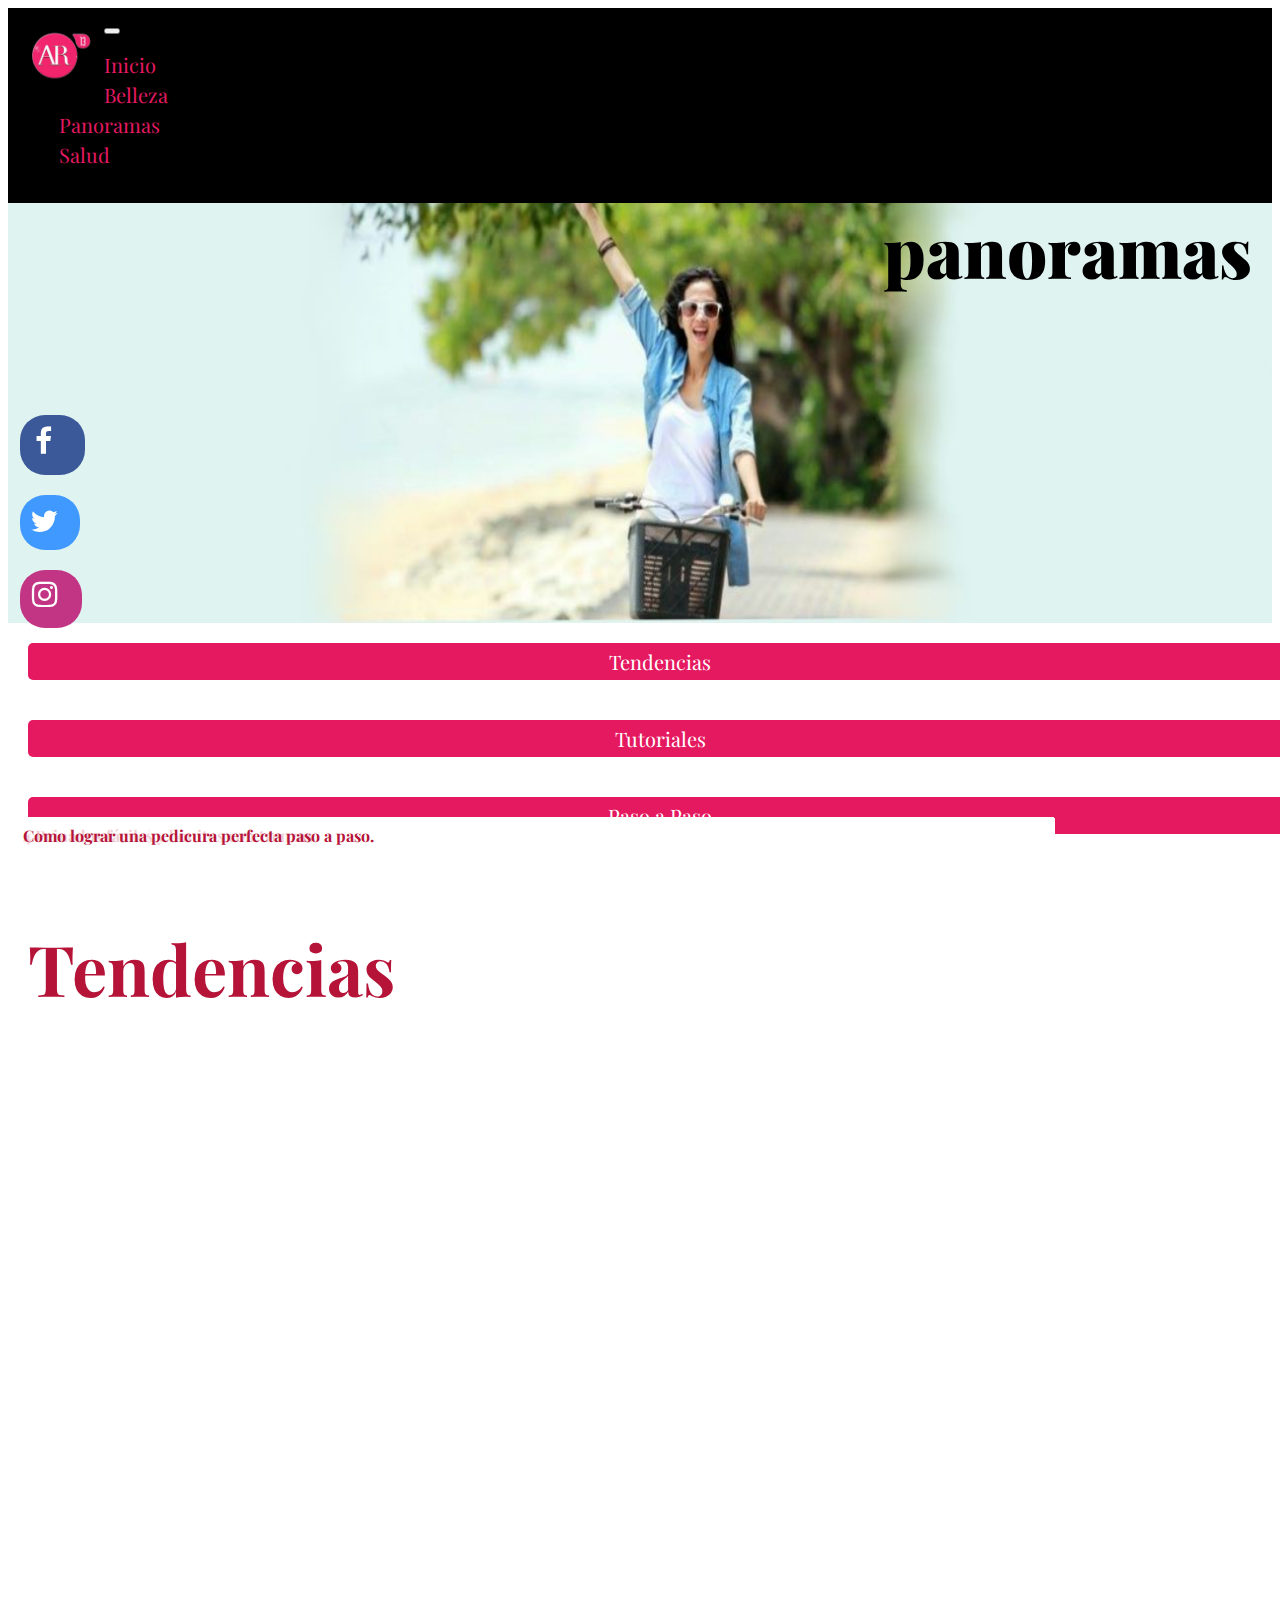
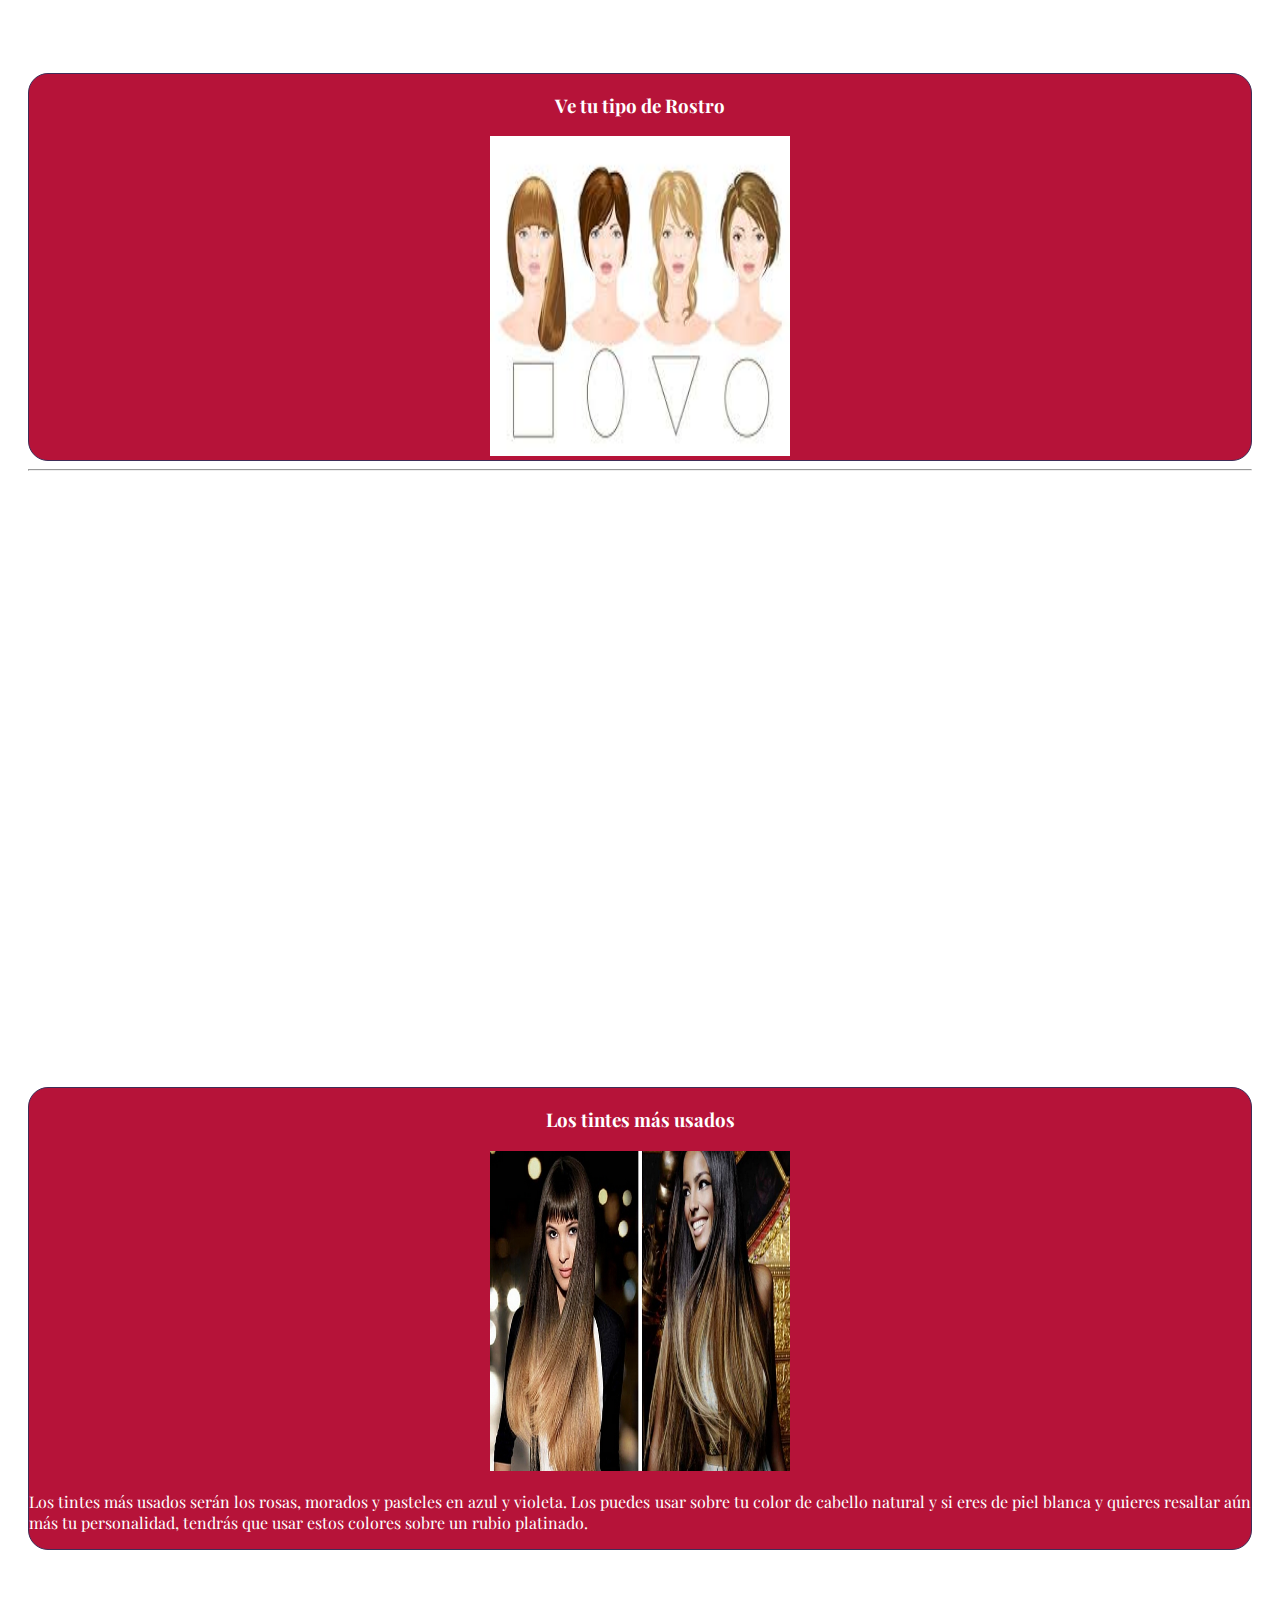
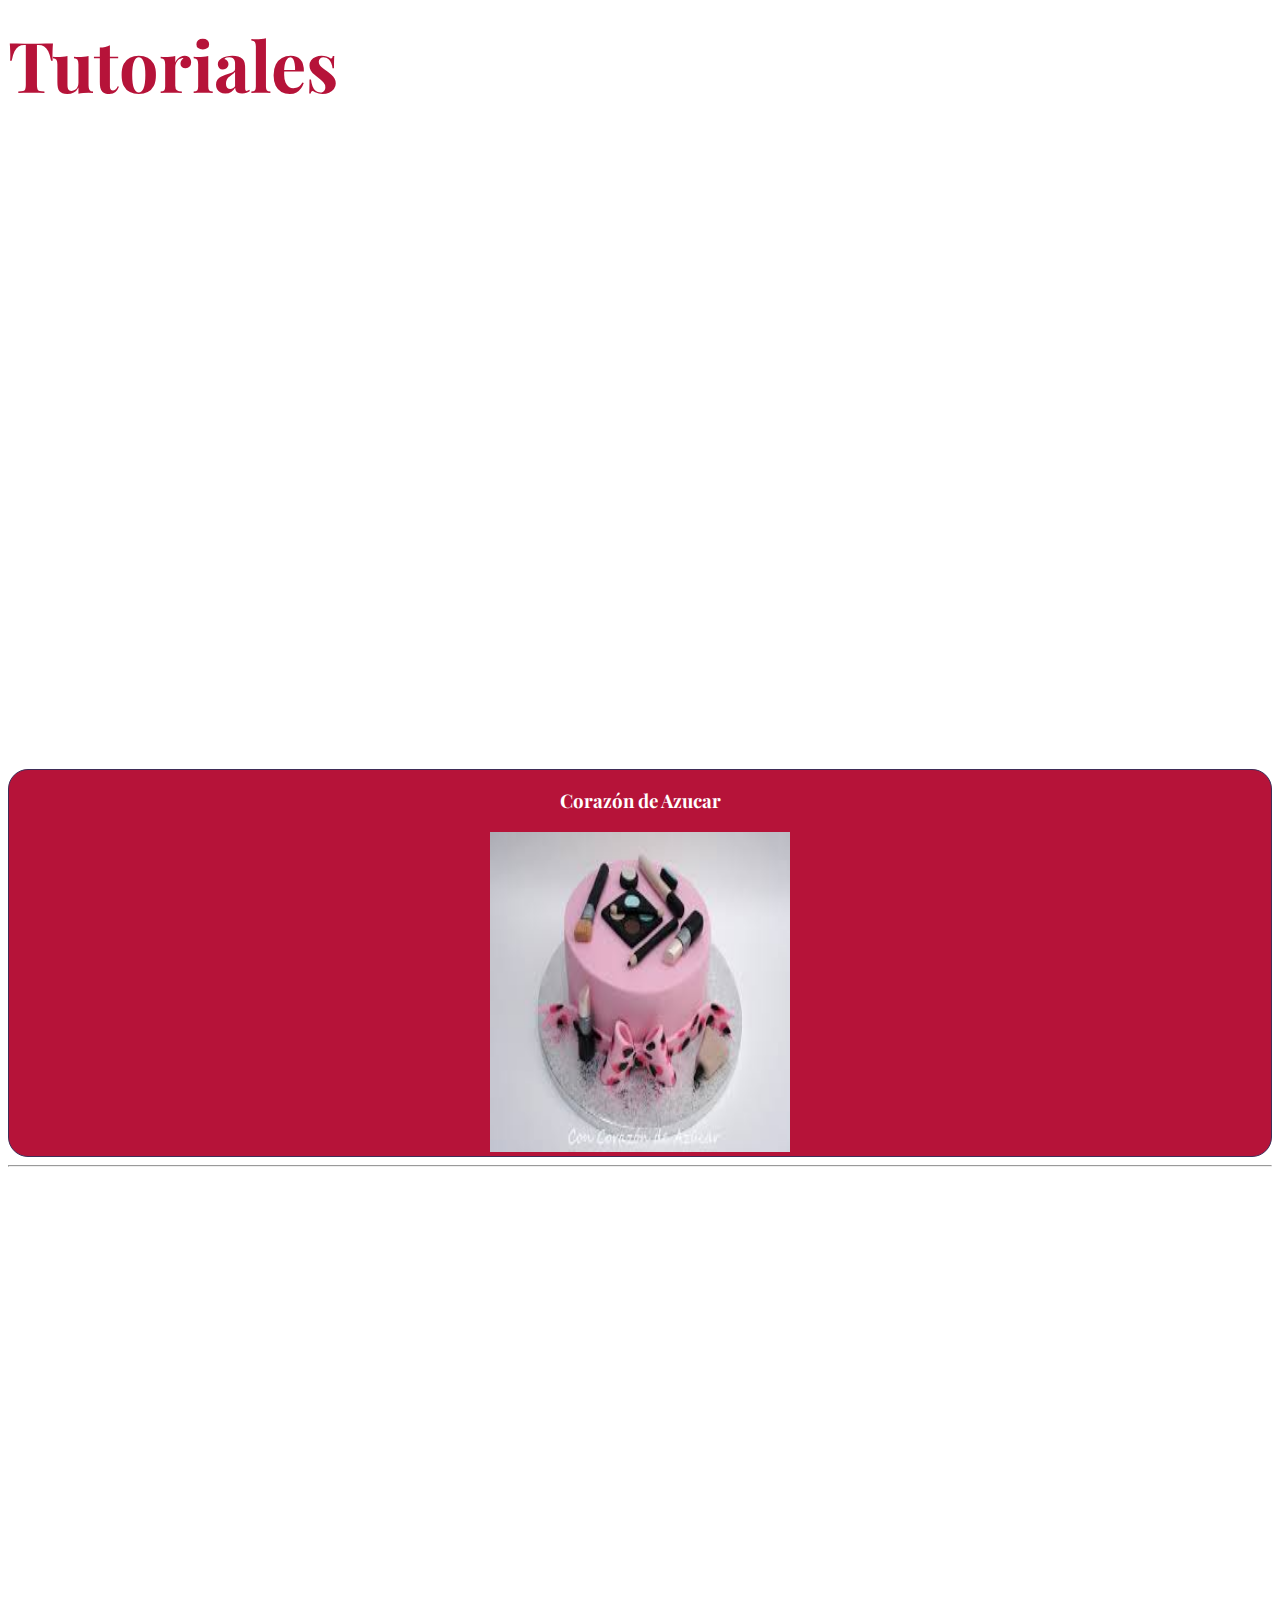
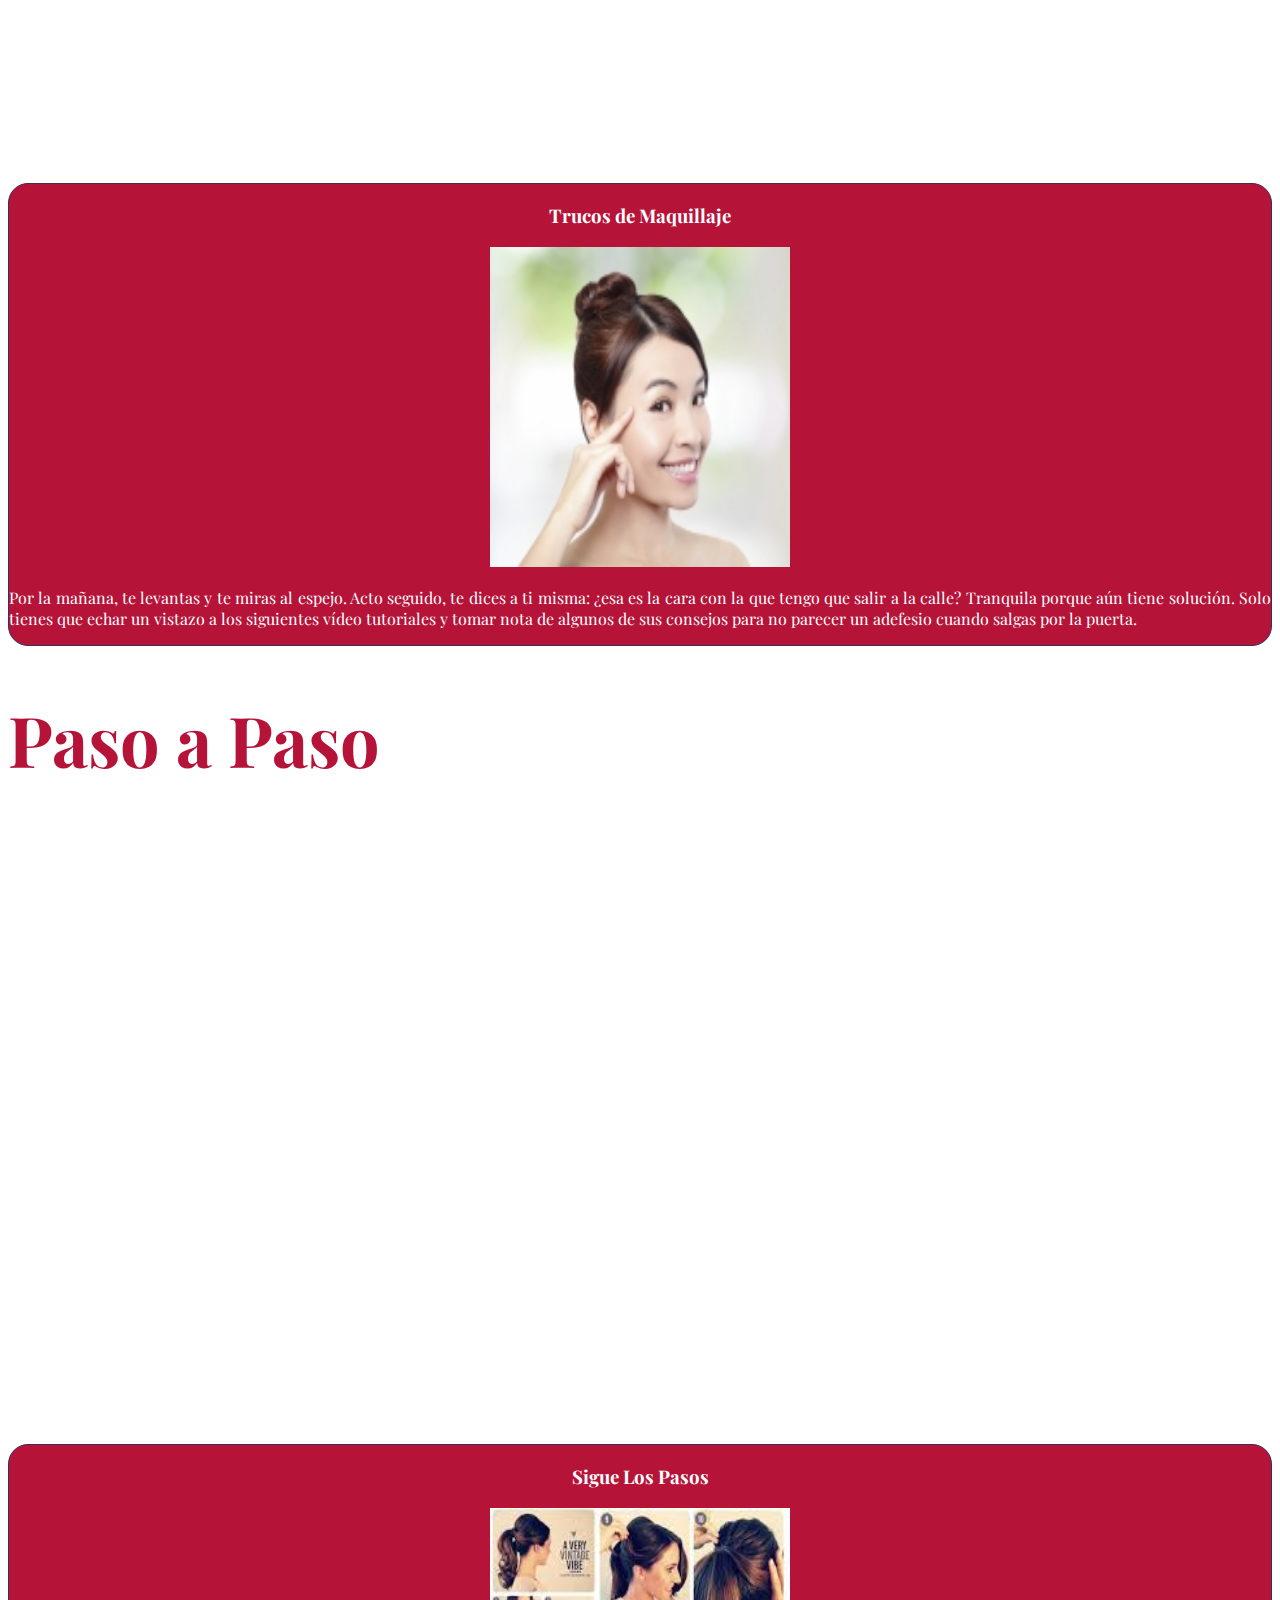
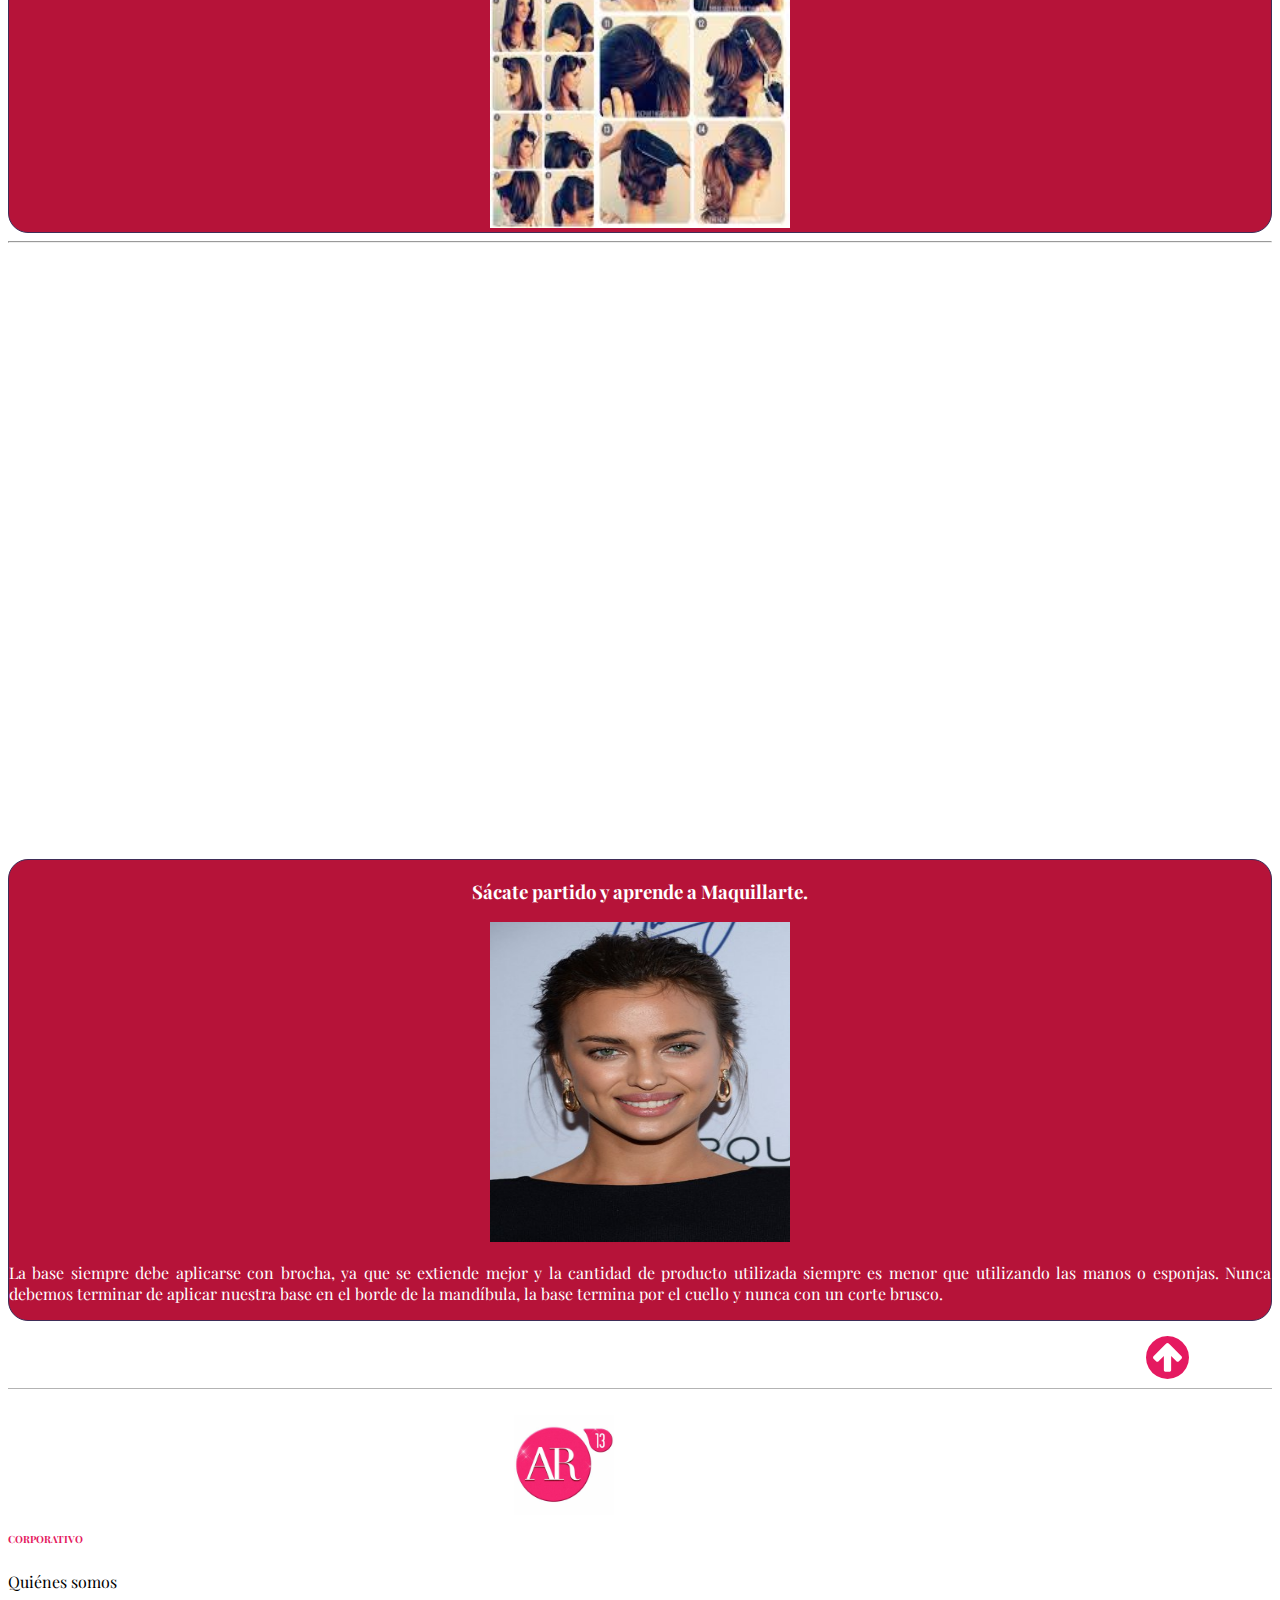
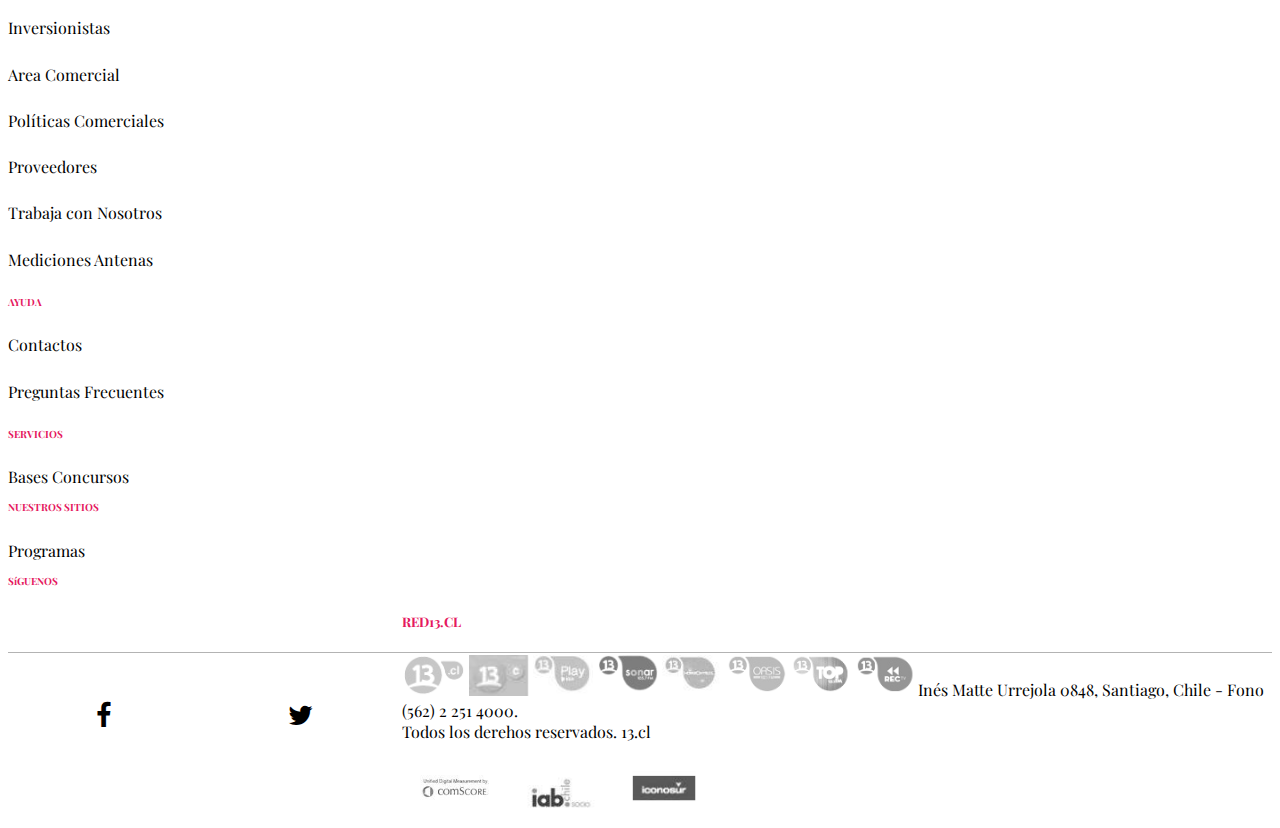
<file: panoramas.html>
<!DOCTYPE html>
<html>
	<head>
	   <meta charset="UTF-8">
	   <meta name="viewport" content="width=device-width, initial-scale=1.0">
	   <title>Vertical Mujeres</title>
	   <link rel="shortcut icon" href="images/icono.png" type="image/png">
	   <link rel="stylesheet" href="https://maxcdn.bootstrapcdn.com/font-awesome/4.6.3/css/font-awesome.min.css">
	   <link rel="stylesheet" href="https://maxcdn.bootstrapcdn.com/bootstrap/3.3.6/css/bootstrap.min.css" integrity="sha384-1q8mTJOASx8j1Au+a5WDVnPi2lkFfwwEAa8hDDdjZlpLegxhjVME1fgjWPGmkzs7" crossorigin="anonymous">
	   <link rel="stylesheet" href="css/main.css">
	   <script src="https://ajax.googleapis.com/ajax/libs/jquery/1.12.4/jquery.min.js"></script>
        <script src="http://maxcdn.bootstrapcdn.com/bootstrap/3.3.6/js/bootstrap.min.js"></script>
	</head>
		<nav class="navbar navbar-default">
	  <div class="container-fluid">
	    <!-- Brand and toggle get grouped for better mobile display -->
	    <div class="navbar-header">
	      <button type="button" class="navbar-toggle collapsed" data-toggle="collapse" data-target="#bs-example-navbar-collapse-1" aria-expanded="false">
	        <span class="sr-only">Toggle navigation</span>
	        <span class="icon-bar"></span>
	        <span class="icon-bar"></span>
	        <span class="icon-bar"></span>
	      </button>
	      <!--Aqui deberia ir el logo-->
		      <a class="navbar-brand" href="#"><img src="images/logo.png" alt=""></a>
	    </div>
	    <!-- Collect the nav links, forms, and other content for toggling -->
	    <div class="collapse navbar-collapse" id="bs-example-navbar-collapse-1">
	      <ul class="nav navbar-nav navbar-right">
	        <li><a href="index.html">Inicio</a></li>
	        <li><a href="Belleza.html">Belleza</a></li>
	        <li><a href="panoramas.html">Panoramas</a></li>
	        <li><a href="salud.html">Salud</a></li>
	      </ul>
	    </div><!-- /.navbar-collapse -->
	  </div><!-- /.container-fluid -->
	</nav>
		<!--Este es el nav aside de redes-->
		<section id="contenedor-redes">
			<nav class="hidden-sm hidden-xs" id="sidebar">
				<ul>
					<li><a href="https://www.facebook.com/"><div class="facebook"><i class="fa fa-facebook" aria-hidden="true"><h6 class="hover">Facebook</h6></i></div></a></li>
					<li><a href="https://twitter.com/login?lang=es"><div class=" twitter"><i class="fa fa-twitter" aria-hidden="true"><h6>Twitter</h6></i></div></a></li>
					<li><a href="https://www.instagram.com/"><div class="instagram"><i class="fa fa-instagram" aria-hidden="true"><h6>Instagram</h6></i></div></a></li>
				</ul>
			</nav>
		</section>
		<!--belleza presentacion background-img-->
		<section class="img-logo-panoramas">
		    <div class="container">
		        <h1 class="right">
		          <strong>
		            panoramas
		           </strong>
		        </h1>
		    </div>
		</section>
		<!--Items botones-->
		<section class="items-btn">
		    <div class="container">
		    	<div class="col-md-12 col-sm-12">
		    	     <div class="col-md-4 col-sm-4 col-xs-4">
		    	     	  <button class="btn-style" id="btn-Tendencias"onclick="location.href = '#tendencias'">
		    	     	  Tendencias</button>
		    	     </div>
		    	     <div class="col-md-4 col-sm-4 col-xs-4">
		    	     	  <button class="btn-style" id="btn-tutoriales"onclick="location.href = '#tutoriales'">Tutoriales</button>
		    	     </div>
		    	     <div class="col-md-4 col-sm-4 col-xs-4">
		    	          <button class="btn-style" id="btn-actualidad"onclick="location.href = '#paso-a-paso'">Paso a Paso</button>
		    	     </div>
		    	</div>
		    </div>
		</section>
		<!--Tendencias-->
		<section id="tendencias">
		    <div class="container">
		        <div class="row">
			    	<div class="col-md-12 col-sm-12">
			    	        <h1>
			    	            Tendencias
			    	        </h1>
				    	    <div class="col-md-4">
				    	        <div class="descripcion-anuncio">
					    	          <iframe width="300" height="400" src="https://www.youtube.com/embed/YwXFYF46PIw" frameborder="0" allowfullscreen>
					    	          </iframe>
						    		   <h4> 
						    		       Moda  coreana juvenil femenina
						    		   </h4>
						    	</div>
						    </div>
						    <div class="col-md-4">
				    	        <div class="descripcion-anuncio">
					    	           <iframe width="300" height="400" src="https://www.youtube.com/embed/TL6eO3EPcOg" frameborder="0" allowfullscreen>
					    	           </iframe>
						    		   <h4> 
						    		      Ropa Intima Femenina' 2016'
						    		   </h4>
						    	</div>
						    </div>
						    <div class="col-md-4 tipo-rostro">
				    	        <div class="descripcion-anuncio">
				    	            <h3> 
						    		      Ve tu tipo de Rostro
						    		</h3>
					    	        <img src="images/tipo-rostro.jpg"width="300"height="320">
						    	</div>
						    </div>
						 <hr>
			        </div>
			     </div>
			     <!--row tendencias 2-->
			     <div class="row">
			    	<div class="col-md-12">
				    	    <div class="col-md-4">
				    	        <div class="descripcion-anuncio">
					    	          <iframe width="300" height="400" src="https://www.youtube.com/embed/xruJ_nRyRrQ" frameborder="0" allowfullscreen>
					    	          </iframe>
						    		   <h4> 
						    		       Outfits Moda Mujer / SHEIN 2016
						    		   </h4>
						    	</div>
						    </div>
						    <div class="col-md-4">
				    	        <div class="descripcion-anuncio">
					    	            <iframe width="300" height="400" src="https://www.youtube.com/embed/L2vvm7oqdkg" frameborder="0" allowfullscreen>
					    	            </iframe>						    		   
					    	            <h4> 
						    		       Todas las tendencias Moda de ropa femenina 2016
						    		   </h4>
						    	</div>
						    </div>
						    <div class="col-md-4 tipo-rostro">
				    	        <div class="descripcion-anuncio">		
					    	        <h3> 
						    		       Los tintes más usados
						    		</h3>
						    		<img src="images/coloracion.jpg"width="300"height="320">
						    		<p class="justify">Los tintes más usados serán los rosas, morados y pasteles en azul y violeta. Los puedes usar sobre tu color de cabello natural y si eres de piel blanca y quieres resaltar aún más tu personalidad, tendrás que usar estos colores sobre un rubio platinado.
						    		</p>
						    	</div>
						    </div>
			        </div>
			     </div>
		    </div>
		</section>
		<!--tutoriales-->
		<section id="tutoriales">
		    <div class="container">
		        <div class="row">
			    	<div class="col-md-12">
			    	        <h1>
			    	            Tutoriales
			    	        </h1>
				    	    <div class="col-md-4">
				    	        <div class="descripcion-anuncio">
					    	           <iframe width="300" height="400" src="https://www.youtube.com/embed/B2Y7zwBpEpk" frameborder="0" allowfullscreen></iframe>
						    		   <h4> 
						    		      Everyday Neutral Makeup Tutorial 2016
						    		   </h4>
						    	</div>
						    </div>
						    <div class="col-md-4">
				    	        <div class="descripcion-anuncio">
					    	           <iframe width="300" height="400" src="https://www.youtube.com/embed/EJ6qoz-mIZk" frameborder="0" allowfullscreen></iframe>
						    		   <h4> 
						    		      Mascarilla "PEEL OFF" Contra los Puntos Negros
						    		   </h4>
						    	</div>
						    </div>
						    <div class="col-md-4 tipo-rostro">
				    	        <div class="descripcion-anuncio">
				    	            <h3> 
						    		      Corazón de Azucar
						    		</h3>
					    	        <img src="images/torta-tup.jpg"width="300"height="320">
						    	</div>
						    </div>
						 <hr>
			        </div>
			     </div>
			     <!--row tutoriales 2-->
			     <div class="row">
			    	<div class="col-md-12">
			    	    <div class="col-md-4">
			    	        <div class="descripcion-anuncio">
				    	           <iframe width="300" height="400" src="https://www.youtube.com/embed/Ep9iLl-FHo8" frameborder="0" allowfullscreen></iframe>
					    		   <h4> 
					    		       Como Hacer Retrato Femenino con multiples colores
					    		   </h4>
					    	</div>
					    </div>
					    <div class="col-md-4">
			    	        <div class="descripcion-anuncio">
				    	            <iframe width="300" height="400" src="https://www.youtube.com/embed/SvdZcNq5hXU" frameborder="0" allowfullscreen>
				    	            </iframe>					    		   
				    	            <h4> 
					    		       Pole Dance Femenino
					    		   </h4>
					    	</div>
					    </div>
					    <div class="col-md-4 tipo-rostro">
			    	        <div class="descripcion-anuncio">		
				    	        <h3> 
					    		       Trucos de Maquillaje
					    		</h3>
					    		<img src="images/china.jpg"width="300"height="320">
					    		<p class="justify">Por la mañana, te levantas y te miras al espejo. Acto seguido, te dices a ti misma: ¿esa es la cara con la que tengo que salir a la calle? Tranquila porque aún tiene solución. Solo tienes que echar un vistazo a los siguientes vídeo tutoriales y tomar nota de algunos de sus consejos para no parecer un adefesio cuando salgas por la puerta.
					    		</p>
					    	</div>
					    </div>
			        </div>
			     </div>
		    </div>
		</section>
		<!--paso a paso-->
		<section id="paso-a-paso">
		    <div class="container">
		        <div class="row">
			    	<div class="col-md-12">
			    	        <h1>
			    	            Paso a Paso
			    	        </h1>
				    	    <div class="col-md-4">
				    	        <div class="descripcion-anuncio">
					    	           <iframe src="https://www.youtube.com/embed/5WZoiESFtcY" frameborder="0" allowfullscreen>
					    	           </iframe>
						    		   <h4> 
						    		       Corte de pelo bob paso a paso
						    		   </h4>
						    	</div>
						    </div>
						    <div class="col-md-4">
				    	        <div class="descripcion-anuncio">
					    	            <iframe src="https://www.youtube.com/embed/wPwJ6c2Tth0" frameborder="0" allowfullscreen>
					    	            </iframe>
						    		   <h4> 
						    		      Bachata para mujeres 
						    		   </h4>
						    	</div>
						    </div>
						    <div class="col-md-4 tipo-rostro">
				    	        <div class="descripcion-anuncio">
				    	            <h3> 
						    		      Sigue Los Pasos
						    		</h3>
					    	        <img src="images/cola.jpg"width="300"height="320">
						    	</div>
						    </div>
						 <hr>
			        </div>
			     </div>
			     <!--row paso a paso 2-->
			     <div class="row">
			    	<div class="col-md-12">
				    	    <div class="col-md-4">
				    	        <div class="descripcion-anuncio">
					    	            <iframe src="https://www.youtube.com/embed/CrT0v77jPD4" frameborder="0" allowfullscreen>
					    	            </iframe>
						    		   <h4> 
						    		       4 Peinados fáciles y bonitos con trenzas
						    		   </h4>
						    	</div>
						    </div>
						    <div class="col-md-4">
				    	        <div class="descripcion-anuncio">
					    	             <iframe src="https://www.youtube.com/embed/c0a0e0YDASw" frameborder="0" allowfullscreen>
					    	             </iframe>						    		   
					    	            <h4> 
						    		       Como lograr una pedicura perfecta paso a paso.
						    		   </h4>
						    	</div>
						    </div>
						    <div class="col-md-4 tipo-rostro">
				    	        <div class="descripcion-anuncio">		
					    	        <h3> 
						    		    Sácate partido y aprende a Maquillarte.
						    		</h3>
						    		<img src="images/woman.jpg"width="300"height="320">
						    		<p class="justify">La base siempre debe aplicarse con brocha, ya que se extiende mejor y la cantidad de producto utilizada siempre es menor que utilizando las manos o esponjas. Nunca debemos terminar de aplicar nuestra base en el borde de la mandíbula, la base termina por el cuello y nunca con un corte brusco. 
						    		</p>
						    	</div>
						    </div>
			        </div>
			    </div>
		    </div>
		</section>
		<!--footer-->
		<footer>
			<a href="#" class="icono"><i class="fa fa-arrow-circle-up visible-xs-inline visible-sm-inline" arial-hidden="true"></i></a>
			<div class="container">
				<div class="footer-top">
					<div class="row">
						<div class="col-sm-2">
							<img src="images/icono.png" alt="">
						</div>
						<div class="col-sm-2">
							<h4>CORPORATIVO</h4>
							<ul>
								<li>
									<a href="http://www.13.cl/corporativo/corporativo.htm">
										Quiénes somos
									</a>
								</li>
								<li>
									<a href="http://www.13.cl/inversionistas/">
										Inversionistas
									</a>
								</li>
								<li>
									<a href="http://www.13.cl/comercial/">
										Area Comercial
									</a>
								</li>
								<li>
									<a href="http://www.13.cl/comercial/politicas-comerciales">
										Políticas Comerciales
									</a>
								</li>
								<li>
									<a href="http://www.13.cl/proveedores/">
										Proveedores 
									</a>
								</li>
								<li>
									<a href="http://www.13.cl/corporativo/corporativo_TrabajaConNosotros.htm">
										Trabaja con Nosotros
									</a>
								</li>
								<li>
									<a href="http://www.13.cl/corporativo/mediciones_antenas.htm">
										Mediciones Antenas
									</a>
								</li>
							</ul>
						</div>
						<div class="col-sm-2">
							<h4>AYUDA</h4>
							<ul>
								<li>
									<a href="http://www.13.cl/formularios/contactate-con-canal-13">
										Contactos
									</a>
								</li>
								<li>
									<a href="http://www.13.cl/faq.htm">Preguntas Frecuentes</a>
								</li>
							</ul>
						</div>
						<div class="col-sm-2">
							<h4>SERVICIOS</h4>
							<a href="http://www.13.cl/concursos">
								Bases Concursos
							</a>
						</div>
						<div class="col-sm-2">
							<h4>NUESTROS SITIOS</h4>
							<a href="http://www.13.cl/programas">Programas</a>
						</div>
						<div class="col-sm-2">
							<h4>SíGUENOS</h4>
							<ul>
								<li>
									<a href="https://www.facebook.com/AlfombraRoja/">
										<i class="fa fa-facebook" aria-hidden="true">
										</i>
									</a>
								</li>
								<li>
									<a href="https://twitter.com/AlfombraRoja_13">
										<i class="fa fa-twitter" aria-hidden="true">
										</i>
									</a>
								</li>
							</ul>
						</div>
					</div>
				</div>
				<div class="footer-medium">
					<div class="row box">
							<h5>
								RED13.CL
							</h5>
						<div class="col-sm-1">
							<a href="#">
								<img src="images/logo-cl.png" alt="">
							</a>
						</div>	
						<div class="col-sm-1">	
							<a href="#">
								<img src="images/logo-com.jpg" alt=""> <!-- logo 13 c -->
							</a>
						</div>	
						<div class="col-sm-1">
							<a href="#">
								<img src="images/logo-play.jpg" alt=""><!-- logo 13 play -->
							</a>
						</div>	
						<div class="col-sm-1">
							<a href="#">
								<img src="images/logo-sonar.png" alt="">
							</a>
						</div>	
						<div class="col-sm-1">
							<a href="#">
								<img class="rebelde" src="images/logo-c.jpg" alt=""><!-- logo 13 x -->
							</a>
						</div>	
						<div class="col-sm-1">
							<a href="#">
								<img src="images/logo-oasis.png" alt="">
							</a>
						</div>	
						<div class="col-sm-1">
							<a href="#">
								<img src="images/logo-top.png" alt="">
							</a>
						</div>	
						<div class="col-sm-1">
							<a href="#">
								<img src="images/logo-rec.png" alt="">
							</a>	
						</div>
					</div>
				</div>
				<div class="footer-bottom">
					<div class="row">
						<div class="col-sm-8">
							<p>
								Inés Matte Urrejola 0848, Santiago, Chile - Fono (562) 2 251 4000. <br>
								Todos los derehos reservados. 13.cl
							</p>
						</div>
						<div class="col-sm-4">
							<div class="contributor">
								<a href="#">
									<img src="images/icom.jpg" alt="">
								</a>
								<a href="#">
									<img src="images/iab.jpg" alt="">
								</a>
								<a href="#">
									<img src="images/icono-sur.jpg" alt="">
								</a>
							</div>
						</div>
					</div>
				</div>
			</div>
		</footer>
		<script src="https://ajax.googleapis.com/ajax/libs/jquery/1.12.4/jquery.min.js"></script>
        <script src="http://maxcdn.bootstrapcdn.com/bootstrap/3.3.6/js/bootstrap.min.js"></script>
		<script src="js/main.js"></script>
	</body>
</html>
</file>
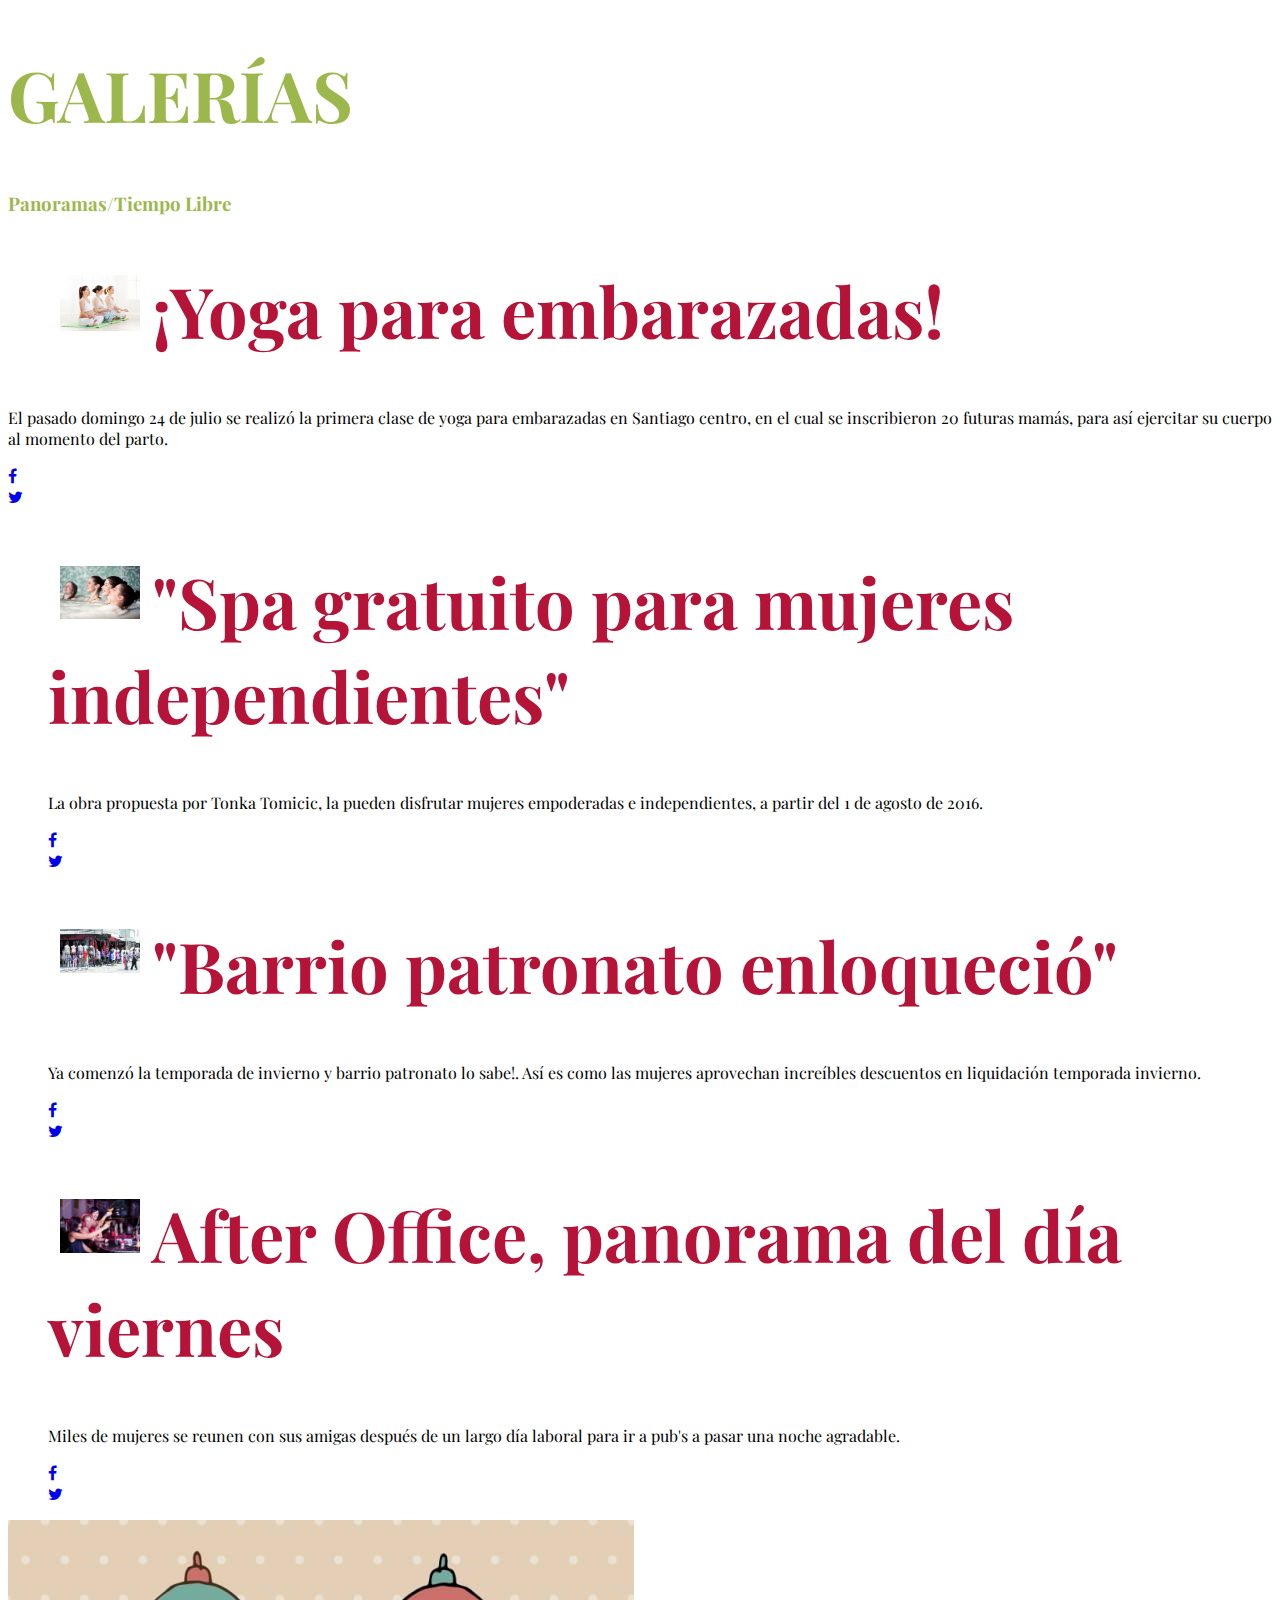
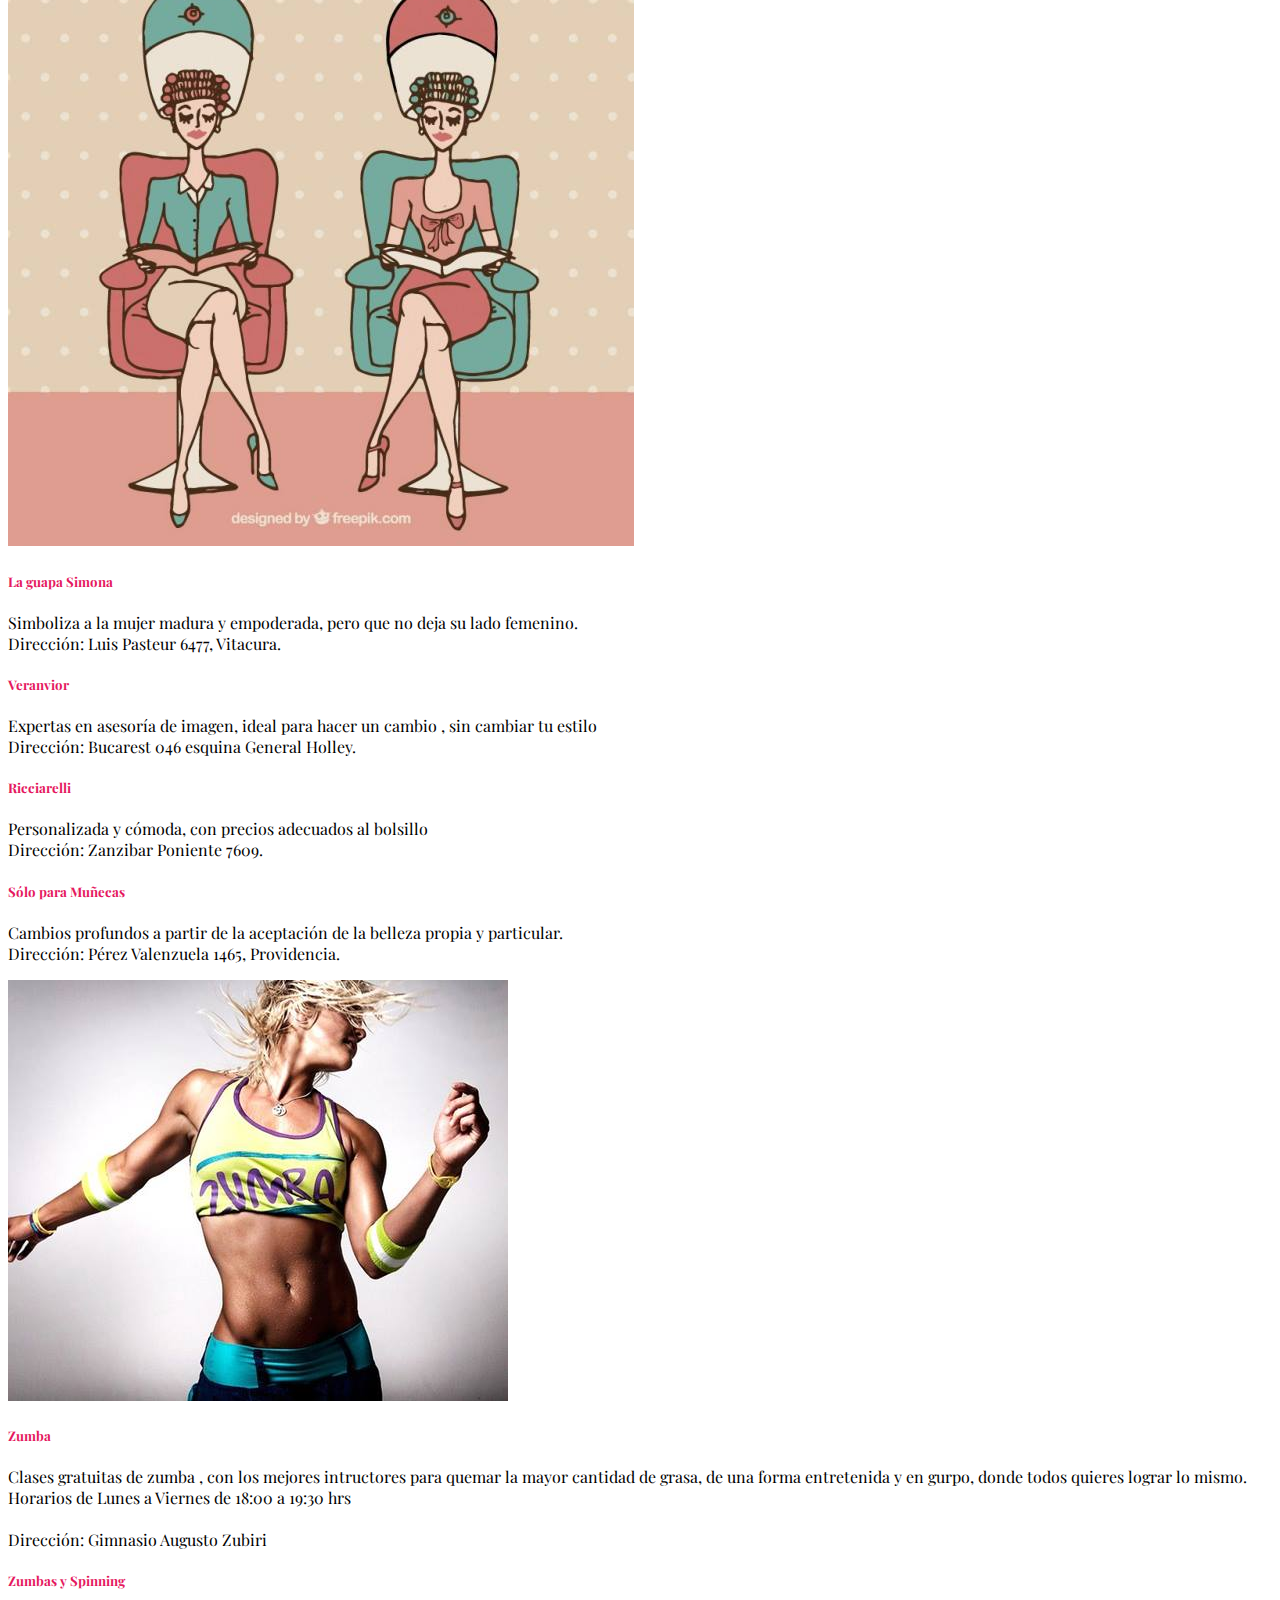
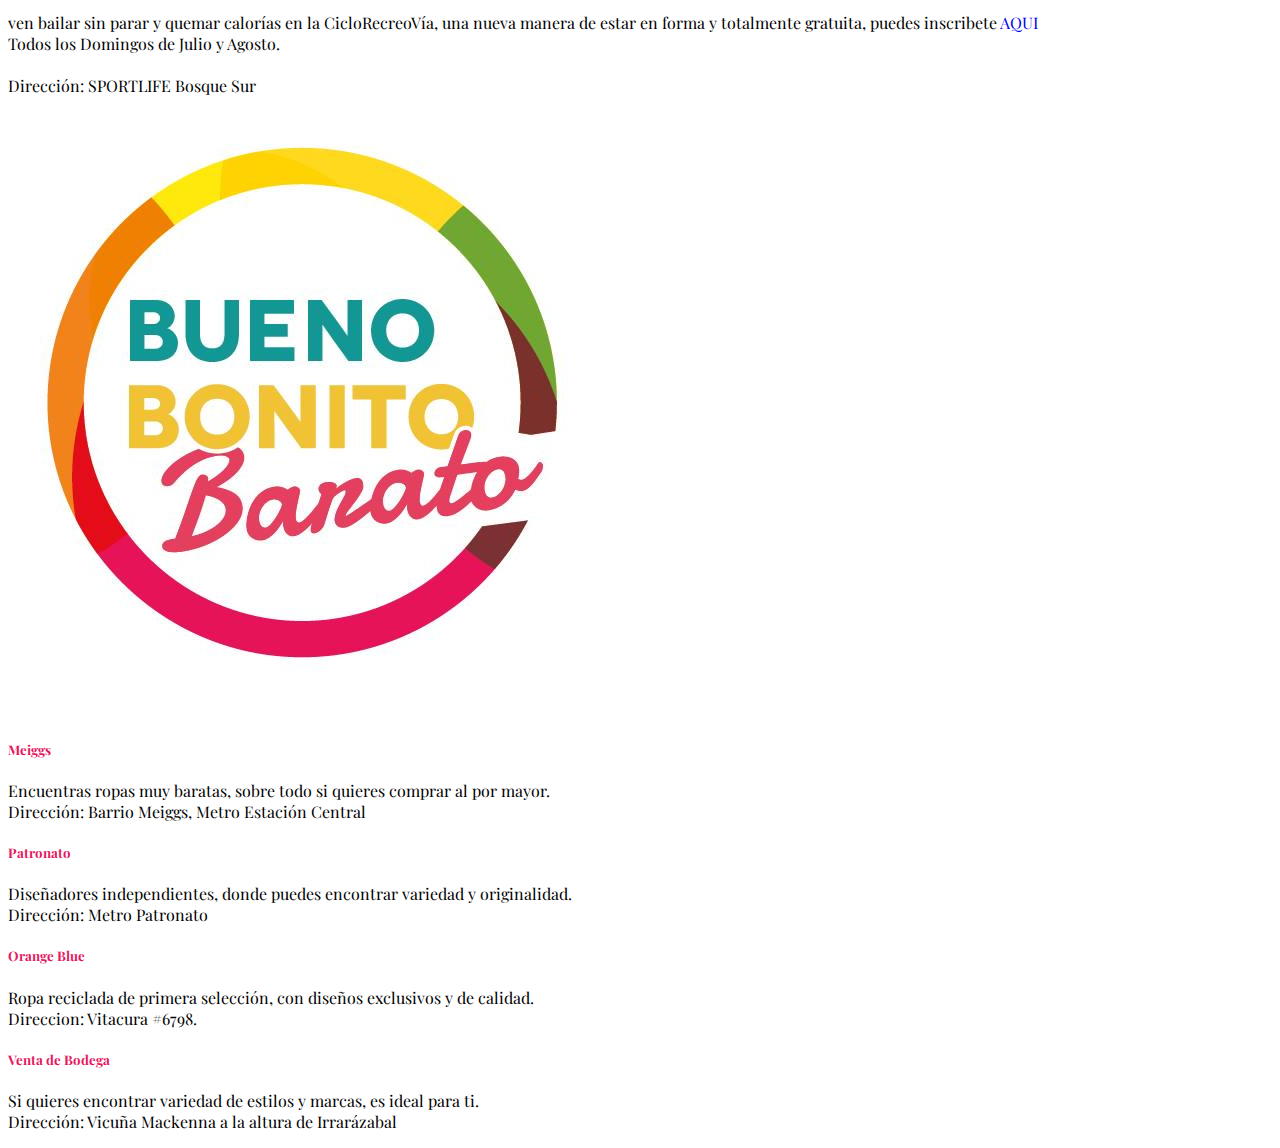
<file: tiempo-libre.html>
<!DOCTYPE html>
<html>
	<head>
		<meta property="fb:app_id" content="{YOUR_APP_ID}" />
	   <meta charset="UTF-8">
	   <meta name="viewport" content="width=device-width, initial-scale=1.0">
	   <title>Vertical Mujeres, tiempo libre</title>
	   <link rel="shortcut icon" href="images/icono.png" type="image/png">
	   <link rel="stylesheet" href="https://maxcdn.bootstrapcdn.com/font-awesome/4.6.3/css/font-awesome.min.css">
	   <link rel="stylesheet" href="https://maxcdn.bootstrapcdn.com/bootstrap/3.3.6/css/bootstrap.min.css" integrity="sha384-1q8mTJOASx8j1Au+a5WDVnPi2lkFfwwEAa8hDDdjZlpLegxhjVME1fgjWPGmkzs7" crossorigin="anonymous">
	   <link rel="stylesheet" href="css/main.css">
	</head>
		<header>
			<!-- copiar y pegar-->
		</header>
		<section class="inicio container">
			<div class="row">
					<div class="col-md-12 col-sm-12">
						<h1 style="color:#9CB84D">GALERÍAS</h1>
					</div>
				</div>
				<div class="row">
					<div class="col-md-12 col-sm-12">
						<h3 style="color:#9CB84D">Panoramas/Tiempo Libre</h3>
					</div>
				</div>
		</section>
		<section class="panoramas container">
			<div class="row">
				<div class="col-md-6 col-sm-6">
					<article>
						<figure>
							<a href="http://www.shaktiwoman.cl/"><img src="images/tiempo-libre/yoga-embarazo.jpg"></a>
						</figure>
							<h1>¡Yoga para embarazadas!</h1>
							<p>El pasado domingo 24 de julio se realizó la primera clase de yoga para embarazadas en Santiago centro, en el cual se inscribieron 20 futuras mamás, para así ejercitar su cuerpo al momento del parto.</p>
						<div class="facebook">
							<a href="www.facebook.com"><i class="fa fa-facebook" aria-hidden="true"></i></a>
						</div>
						<div class="twitter">
							<a href="www.twitter.com"><i class="fa fa-twitter" aria-hidden="true"></i></a>
						</div>
						</article>
					</div>
					<div class="col-md-6 col-sm-6">
					<article>
					<figure>
						<a href="http://www.alberguespa.cl/"><img src="images/tiempo-libre/mujeres-spa.jpg" class="spa"></a>
						<h1>"Spa gratuito para mujeres independientes"</h1>
						<p>La obra propuesta por Tonka Tomicic, la pueden disfrutar mujeres empoderadas e independientes, a partir del 1 de agosto de 2016.</p>
						<div class="facebook">
							<a href="www.facebook.com"><i class="fa fa-facebook" aria-hidden="true"></i></a>
						</div>
						<div class="twitter">
							<a href="www.twitter.com"><i class="fa fa-twitter" aria-hidden="true"></i></a>
						</div>
						</figure>
						</article>
					</div>
				</div>
				<div class="row">
					<div class="col-md-6 col-sm-6">
					<article>
					<figure>
						<a href="http://www.tiendaspatronato.cl/"><img src="images/tiempo-libre/patronato.jpg"></a>
						<h1>"Barrio patronato enloqueció"</h1>
						<p>Ya comenzó la temporada de invierno y barrio patronato lo sabe!. Así es como las mujeres aprovechan increíbles descuentos en liquidación temporada invierno.</p>
						<div class="facebook">
							<a href="www.facebook.com"><i class="fa fa-facebook" aria-hidden="true"></i></a>
						</div>
						<div class="twitter">
							<a href="www.twitter.com"><i class="fa fa-twitter" aria-hidden="true"></i></a>
						</div>
						</figure>
					</article>
					</div>
					<div class="col-md-6 col-sm-6">
					<article>
					<figure>
						<a href="http://www.sixlounge.cl/"><img src="images/tiempo-libre/mujeres-en-bar.jpg" class="after"></a>
						<h1>After Office, panorama del día viernes</h1>
						<p>Miles de mujeres se reunen con sus amigas después de un largo día laboral para ir a pub's a pasar una noche agradable.</p>
						<div class="facebook">
							<a href="www.facebook.com"><i class="fa fa-facebook" aria-hidden="true"></i></a>
						</div>
						<div class="twitter">
							<a href="www.twitter.com"><i class="fa fa-twitter" aria-hidden="true"></i></a>
						</div>
						</figure>
						</article>
					</div>
				</div>	
			</div>
		</section>
<section class="datos">
	<div class="container">
		<div class="row">
			<div class="col-sm-4 ">
				<article>
					<div class="article">
						<img src="images/tiempo-libre/belleza.jpg" alt="">
					</div> 
					<div class="row">
						<div class="col-sm-6">
							<a href="#">
								<h5>
								La guapa Simona
								</h5>
							</a>
							<p>
							Simboliza a la mujer madura y empoderada, pero que no deja su lado femenino. <br>
							Dirección:
							Luis Pasteur 6477, Vitacura.
							</p>
								<a href="#">
								<h5>Veranvior</h5>
								</a>
							<p>
							Expertas en asesoría de imagen, ideal para hacer un cambio , sin cambiar tu estilo <br>
							Dirección: Bucarest 046 esquina General Holley.
							</p>
						</div>
						<div class="col-sm-6">
							<a href="#">
								<h5>
								Ricciarelli
								</h5>
							</a>
							<p>
							Personalizada y cómoda, con precios adecuados al bolsillo <br>
							Dirección: Zanzibar Poniente 7609.
							</p>
							<a href="#">
								<h5>Sólo para Muñecas</h5>
							</a>
							<p>
							Cambios profundos a partir de la aceptación de la belleza propia y particular. <br>
							Dirección: Pérez Valenzuela 1465, Providencia.
							</p>
						</div>
					</div> 
				</article>
			</div>
			<div class="col-sm-4">
				<article>
					<div class="article">
						<img  src="images/tiempo-libre/zumba.jpg">
					</div>
					<div class="row">
						<div class="col-sm-6">
							<a href="#">
								<h5>
								Zumba
								</h5>
							</a>
							<p> Clases gratuitas de zumba , con los mejores intructores para quemar la mayor cantidad de grasa, de una forma entretenida y en gurpo, donde todos quieres lograr lo mismo. <br>
							Horarios de Lunes a Viernes de 18:00 a 19:30 hrs <br>
							<br>
							Dirección: Gimnasio Augusto Zubiri </p>
						</div>
						<div class="col-sm-6">
							<a href="#">
								<h5>
								Zumbas y Spinning
								</h5>
							</a>
							<p> ven bailar sin parar y quemar calorías en la CicloRecreoVía, una nueva manera de estar en forma y totalmente gratuita, puedes inscribete <a href="https://geomas.wufoo.com/forms/koqlx2y0ffn2gw/">AQUI</a> <br>
							Todos los Domingos de Julio y Agosto. <br>
							<br>
							Dirección: SPORTLIFE Bosque Sur  </p>
						</div>
					</div>
				</article>
			</div>
			<div class="col-sm-4 ">
				<article>
					<div class="article">
						<img src="images/tiempo-libre/bbb.png" alt="">
					</div>
					<div class="row">
						<div class="col-sm-6">
							<a href="#">
								<h5>
								Meiggs
								</h5>
							</a>
							<p>Encuentras ropas muy baratas, sobre todo si quieres comprar al por mayor.
							<br>
							Dirección: Barrio Meiggs, Metro Estación Central
							</p>
							<a href="#">
								<h5>Patronato</h5>
							</a>
							<p>Diseñadores independientes, donde puedes encontrar variedad y originalidad. <br>
							Dirección: Metro Patronato</p>
							</div>
						<div class="col-sm-6">
							<h5>
							Orange Blue
							</h5>
							<p>Ropa reciclada de primera selección, con diseños exclusivos y de calidad. <br>
							Direccion: Vitacura #6798.</p>
							<a href="#">
								<h5>Venta de Bodega</h5>
							</a>
							<p>Si quieres encontrar variedad de estilos y marcas, es ideal para ti. <br>
							Dirección: Vicuña Mackenna a la altura de Irrarázabal</p>
						</div>
					</div>
				</article>
			</div>
		</div>
	</div>
</section>
		<footer>
			<!-- copiar y pegar-->
		</footer>
	<body>
		<script src="https://ajax.googleapis.com/ajax/libs/jquery/1.12.4/jquery.min.js"></script>
        <script src="http://maxcdn.bootstrapcdn.com/bootstrap/3.3.6/js/bootstrap.min.js"></script>
		<script src="js/main.js"></script>
	</body>
</html>
</file>
<file: css/main.css>
@import url(https://fonts.googleapis.com/css?family=Playfair+Display);
.bg-collage {
  background-image: url(../images/bg.jpg);
  background-size: 100% 100%;
  height: 300px;
  max-width: 100%; }
  .bg-collage .enlace {
    height: 300px;
    transition: 2s; }
    .bg-collage .enlace h4 {
      font-size: 40px;
      opacity: 0.0;
      -webkit-transition: all 2s ease-in-out;
      -moz-transition: all 2s ease-in-out;
      -ms-transition: all 2s ease-in-out;
      -o-transition: all 2s ease-in-out;
      transition: all 2s ease-in-out;
      color: #040b0c;
      font-weight: bold;
      text-align: right; }
    .bg-collage .enlace:hover {
      background-color: rgba(255, 0, 0, 0.2); }
      .bg-collage .enlace:hover h4 {
        font-size: 40px;
        opacity: 0.9; }

#videos {
  padding: 3%; }
  #videos .btn-style {
    width: 100%;
    background-color: #e51960;
    margin: 0px;
    color: white;
    padding: 5px;
    font-size: 20px;
    border: #e51960;
    border-radius: 5px; }
    #videos .btn-style:hover {
      font-weight: bold;
      background-color: #a01143; }
    #videos .btn-style:focus {
      background-color: #890f39; }
  #videos .categorias .link {
    text-align: center;
    margin: 10px 0;
    padding: 10px;
    max-height: 500px;
    width: 100%;
    background-color: #f5a2bf;
    color: black; }
    #videos .categorias .link iframe {
      margin: 10px;
      width: 80%;
      height: 250px; }
    #videos .categorias .link p {
      font-size: 17px; }
    #videos .categorias .link .redes {
      display: inline-flex; }
      #videos .categorias .link .redes a .facebook {
        margin: 5px;
        height: 50px;
        width: 50px;
        background-color: #c3c3c3;
        transition: 0.5;
        border-radius: 25px 25px 25px 25px;
        -moz-border-radius: 25px 25px 25px 25px;
        -webkit-border-radius: 25px 25px 25px 25px;
        border: 0px solid #000000; }
        #videos .categorias .link .redes a .facebook:hover {
          background-color: #3B5998; }
        #videos .categorias .link .redes a .facebook i {
          padding: 7px 14px;
          color: white;
          font-size: 35px; }
      #videos .categorias .link .redes a .twitter {
        margin: 5px;
        height: 50px;
        width: 50px;
        background-color: #c3c3c3;
        transition: 0.5;
        border-radius: 25px 25px 25px 25px;
        -moz-border-radius: 25px 25px 25px 25px;
        -webkit-border-radius: 25px 25px 25px 25px;
        border: 0px solid #000000; }
        #videos .categorias .link .redes a .twitter:hover {
          background-color: #4099FF; }
        #videos .categorias .link .redes a .twitter i {
          padding: 7px 10px;
          color: white;
          font-size: 35px; }
  #videos .noticias {
    background-color: #c3c3c3; }
    #videos .noticias img {
      height: 100px;
      width: 100%; }
    #videos .noticias .btn-style {
      width: 80%;
      background-color: #e51960;
      margin: 0px;
      color: white;
      padding: 5px;
      font-size: 20px;
      border: #e51960;
      border-radius: 5px; }
      #videos .noticias .btn-style:hover {
        font-weight: bold;
        background-color: #a01143; }

.comentario input {
  padding: 5px;
  margin: 10px 0px; }
.comentario textarea {
  padding: 5px;
  width: 100%;
  height: 200px; }
.comentario .chat-panel .chat {
  border-radius: 10px;
  margin: 10px 10px;
  background-color: #e51960;
  width: 80%;
  max-height: 400px;
  color: white;
  padding: 10px; }
  .comentario .chat-panel .chat h3 {
    font-size: 25px; }
  .comentario .chat-panel .chat p {
    font-size: 20px;
    margin-left: 20px; }

* {
  font-family: Playfair Display; }

ul {
  list-style: none; }

a {
  text-decoration: none; }
  a:hover {
    text-decoration: none; }

* {
  font-family: 'Playfair Display'; }

.right {
  float: right;
  margin-top: -20px;
  color: #e51960; }

.img-logo-panoramas {
  background-image: url(../images/panoramas.jpg);
  background-size: 100% 100%;
  height: 380px;
  text-align: center;
  padding: 20px; }
  .img-logo-panoramas h1 {
    color: black; }

.img-logo-belleza {
  background-image: url(../images/bg-belleza.jpg);
  background-size: 100% 100%;
  height: 380px;
  text-align: center;
  padding: 20px; }

.btn-style {
  width: 100%;
  background-color: #e51960;
  margin: 20px;
  color: white;
  padding: 5px;
  font-size: 20px;
  border: #e51960;
  border-radius: 5px; }
  .btn-style:hover {
    font-weight: bold;
    background-color: #a01143; }

.items {
  padding-top: 20px; }

#tendencias {
  padding: 20px; }

.descripcion-anuncio h4 {
  position: absolute;
  right: -10px;
  left: 15px;
  bottom: -4px;
  padding: 8px;
  border-radius: 4px;
  color: #B61339;
  background-color: #fff;
  background-color: rgba(255, 255, 255, 0.8);
  font-size: 16px;
  cursor: auto;
  text-align: justify;
  height: 50px;
  width: 80%; }

iframe {
  width: 100%;
  height: 300px; }

h1 {
  color: #B61339;
  margin-bottom: 50px;
  font-size: 70px; }

.tipo-rostro {
  border: 1px solid #3f2d58;
  text-align: center;
  background-color: #B61339;
  border-radius: 20px; }
  .tipo-rostro .justify {
    text-align: justify;
    color: white; }

h3 {
  color: white; }

@media (min-width: 384px) {
  .bg-collage {
    background-size: 100% 100%; }

  .img-logo-belleza {
    background-size: 100% 100%; }

  .footer-top img {
    height: 100px;
    width: 100px;
    margin-left: 40%; }
  .footer-top h4 {
    margin-bottom: 0;
    font-size: 10px;
    margin-bottom: 2%; }
  .footer-top ul {
    margin: 0; }
    .footer-top ul li {
      margin-bottom: 2%; }

  .footer-medium a img {
    width: 40px; }
  .footer-medium a .rebelde {
    margin-right: 17%;
    float: right; } }
@media (min-width: 440px) {
  .bg-collage {
    background-size: 100% 100%; }

  .img-logo-belleza {
    background-size: 100% 100%; }

  .footer-medium a img {
    width: 40px; }
  .footer-medium a .rebelde {
    margin-right: 25%;
    float: right; } }
@media (min-width: 490px) {
  .bg-collage {
    background-size: 100% 100%; }

  .img-logo-belleza {
    background-size: 100% 100%; }

  .footer-medium a img {
    width: 40px;
    margin: 15%; }
  .footer-medium a .rebelde {
    margin-right: 35%;
    float: right; } }
@media (min-width: 550px) {
  .bg-collage {
    background-size: 100% 100%; }

  .img-logo-belleza {
    background-size: 100% 100%; }

  .footer-top ul {
    padding: 0; }
    .footer-top ul li {
      margin-bottom: 2%; } }
@media (min-width: 800px) {
  h5 {
    color: #E51960; }

  a {
    text-decoration: none; }
    a img {
      float: left;
      width: 80px;
      margin: 1%; } }
.navbar-default {
  background-color: black;
  padding: 5px 10px 15px 10px;
  margin: 0%; }
  .navbar-default.navbar {
    border: 1px solid black; }
  .navbar-default .navbar-header .navbar-toggle:hover {
    background-color: #e51960;
    color: white; }
  .navbar-default .navbar-header .navbar-toggle:focus {
    background-color: #e51960; }
  .navbar-default .navbar-header a {
    padding: 0%; }
    .navbar-default .navbar-header a img {
      height: 60px;
      width: 60px; }
  .navbar-default .navbar-collapse ul li {
    margin-right: 5px;
    border-bottom: 3px solid transparent; }
    .navbar-default .navbar-collapse ul li:hover {
      border-bottom: 3px solid #e51960; }
      .navbar-default .navbar-collapse ul li:hover a {
        font-weight: bold;
        color: #f0749f; }
    .navbar-default .navbar-collapse ul li:focus {
      border-bottom: 3px solid #e51960; }
      .navbar-default .navbar-collapse ul li:focus a {
        color: white;
        border-bottom: 3px solid #e51960; }
    .navbar-default .navbar-collapse ul li a {
      color: #e51960;
      font-size: 20px; }

#contenedor-redes ul {
  padding: 10px;
  margin-top: 15%;
  list-style: none;
  position: fixed;
  z-index: 2000;
  left: 0%; }
  #contenedor-redes ul li {
    padding: 10px; }
    #contenedor-redes ul li .facebook {
      background-color: #3B5998;
      height: 50px;
      width: 50px;
      color: white;
      font-size: 30px;
      padding: 5px 0px 5px 15px;
      -webkit-border-radius: 25px;
      -moz-border-radius: 25px;
      border-radius: 25px;
      -webkit-transition: width 1s;
      /* Safari */
      transition: width 1s;
      transition-timing-function: ease-in-out; }
      #contenedor-redes ul li .facebook h6 {
        font-family: open sans condensed;
        font-size: 0px;
        transition-timing-function: ease-in-out;
        -webkit-transition: 1s;
        /* Safari */
        transition: 1s;
        opacity: 0.1;
        display: inline-block; }
      #contenedor-redes ul li .facebook:hover {
        width: 170px;
        transition-timing-function: ease-in-out;
        -webkit-transition: 1s;
        /* Safari */
        transition: 1s; }
        #contenedor-redes ul li .facebook:hover i h6 {
          font-size: 25px;
          opacity: 1;
          margin: 0px 15px;
          transition: 1s;
          -webkit-transition: 1s; }
    #contenedor-redes ul li .twitter {
      background-color: #4099FF;
      height: 50px;
      width: 50px;
      color: white;
      font-size: 30px;
      padding: 5px 0px 0px 10px;
      -webkit-border-radius: 25px;
      -moz-border-radius: 25px;
      border-radius: 25px;
      -webkit-transition: width 1s;
      /* Safari */
      transition: width 1s;
      transition-timing-function: ease-in-out; }
      #contenedor-redes ul li .twitter h6 {
        font-family: open sans condensed;
        font-size: 0px;
        transition-timing-function: ease-in-out;
        -webkit-transition: 1s;
        /* Safari */
        transition: 1s;
        opacity: 0.1;
        display: inline-block; }
      #contenedor-redes ul li .twitter:hover {
        width: 170px;
        transition-timing-function: ease-in-out;
        -webkit-transition: 1s;
        /* Safari */
        transition: 1s; }
        #contenedor-redes ul li .twitter:hover i h6 {
          font-size: 25px;
          opacity: 1;
          margin: 0px 15px;
          transition: 1s;
          -webkit-transition: 1s; }
    #contenedor-redes ul li .instagram {
      background-color: #c13584;
      height: 50px;
      width: 50px;
      color: white;
      font-size: 30px;
      padding: 3px 0px 5px 12px;
      -webkit-border-radius: 25px;
      -moz-border-radius: 25px;
      border-radius: 25px;
      -webkit-transition: width 1s;
      /* Safari */
      transition: width 1s;
      transition-timing-function: ease-in-out; }
      #contenedor-redes ul li .instagram h6 {
        font-family: open sans condensed;
        font-size: 0px;
        transition-timing-function: ease-in-out;
        -webkit-transition: 1s;
        /* Safari */
        transition: 1s;
        opacity: 0.1;
        display: inline-block; }
      #contenedor-redes ul li .instagram:hover {
        width: 170px;
        transition-timing-function: ease-in-out;
        -webkit-transition: 1s;
        /* Safari */
        transition: 1s; }
        #contenedor-redes ul li .instagram:hover i h6 {
          font-size: 25px;
          opacity: 1;
          margin: 0px 15px;
          transition: 1s;
          -webkit-transition: 1s; }

footer .icono {
  margin-left: 90%;
  font-size: 50px; }
  footer .icono i {
    color: #e51960; }
footer .footer-top, footer .footer-bottom {
  border-top: 1px solid #B3B3B3; }
  footer .footer-top .row, footer .footer-bottom .row {
    margin-top: 2%; }

.footer-top img {
  max-width: 60%; }
.footer-top h4 {
  color: #E51960;
  font-size: 17px;
  margin-bottom: 7%; }
.footer-top ul {
  padding: 0; }
  .footer-top ul li {
    list-style: none;
    margin-bottom: 6%; }
    .footer-top ul li a {
      color: black;
      text-decoration: none; }
      .footer-top ul li a i {
        color: black;
        font-size: 27px;
        display: inline-block;
        float: left;
        margin: 7%; }
        .footer-top ul li a i:hover {
          color: #E51960; }
.footer-top a {
  color: black;
  text-decoration: none; }

.footer-medium .box {
  margin-left: 10%; }
  .footer-medium .box h5 {
    color: #E51960; }
  .footer-medium .box a {
    text-decoration: none; }
    .footer-medium .box a img {
      float: left;
      width: 60px;
      margin: 0.2%; }

.navbar-default .btn-group .dropdown-toggle {
  background-color: transparent;
  border: transparent;
  color: #e51960;
  padding: 9px 8px 5px 7px;
  font-size: 21px; }
  .navbar-default .btn-group .dropdown-toggle:hover {
    background-color: transparent;
    border: transparent;
    color: #e51960; }
  .navbar-default .btn-group .dropdown-toggle:focus {
    background-color: transparent;
    border: transparent;
    color: #e51960; }

.banner_salud {
  background-image: url(../images/salud.jpg);
  background-size: 100% 100%;
  padding: 135px 100px;
  position: relative; }
  .banner_salud .overlap {
    position: absolute;
    bottom: 0;
    left: 0;
    top: 0;
    padding: 0 3% 3% 1%;
    width: 100%;
    background: rgba(83, 87, 89, 0.2); }
    .banner_salud .overlap h1 {
      color: black;
      font-weight: 700;
      margin-left: 1%;
      margin-top: 2%;
      font-size: 55px; }

#fitness {
  padding-left: 1%; }
  #fitness article {
    background-color: #277182;
    height: 308px;
    border-radius: 5px; }
    #fitness article .titulo {
      text-align: center; }
      #fitness article .titulo h3 a {
        color: white;
        font-size: 22px; }
    #fitness article figure {
      text-align: center; }
    #fitness article p {
      color: white;
      font-size: 15px;
      text-align: center; }

#comida_sana {
  padding-left: 1%; }
  #comida_sana article {
    background-color: #277182;
    height: 308px;
    border-radius: 5px; }
    #comida_sana article .titulo {
      text-align: center; }
      #comida_sana article .titulo h3 a {
        color: white;
        font-size: 22px; }
    #comida_sana article figure {
      text-align: center; }
    #comida_sana article p {
      color: white;
      font-size: 15px;
      text-align: center; }

#vida_sana {
  padding-left: 1%; }
  #vida_sana article {
    background-color: #277182;
    height: 308px;
    border-radius: 5px; }
    #vida_sana article .titulo {
      text-align: center; }
      #vida_sana article .titulo h3 a {
        color: white;
        font-size: 22px; }
    #vida_sana article figure {
      margin-left: 30%; }
      #vida_sana article figure .med {
        width: 62%; }
      #vida_sana article figure .w_h {
        width: 69%; }
      #vida_sana article figure .habitos {
        width: 44%;
        height: 153px; }
    #vida_sana article p {
      color: white;
      font-size: 15px;
      text-align: center; }

@media (min-width: 384px) {
  .bg-collage {
    background-size: 100% 100%; }

  .img-logo-belleza {
    background-size: 100% 100%; }

  .footer-top img {
    height: 100px;
    width: 100px;
    margin-left: 40%; }
  .footer-top h4 {
    margin-bottom: 0;
    font-size: 10px;
    margin-bottom: 2%; }
  .footer-top ul {
    margin: 0; }
    .footer-top ul li {
      margin-bottom: 2%; }

  .footer-medium a img {
    width: 40px; }
  .footer-medium a .rebelde {
    margin-right: 17%;
    float: right; } }
@media (min-width: 440px) {
  .bg-collage {
    background-size: 100% 100%; }

  .img-logo-belleza {
    background-size: 100% 100%; }

  .footer-medium a img {
    width: 40px; }
  .footer-medium a .rebelde {
    margin-right: 25%;
    float: right; } }
@media (min-width: 490px) {
  .bg-collage {
    background-size: 100% 100%; }

  .img-logo-belleza {
    background-size: 100% 100%; }

  .footer-medium a img {
    width: 40px;
    margin: 15%; }
  .footer-medium a .rebelde {
    margin-right: 35%;
    float: right; } }
@media (min-width: 550px) {
  .bg-collage {
    background-size: 100% 100%; }

  .img-logo-belleza {
    background-size: 100% 100%; }

  .footer-top ul {
    padding: 0; }
    .footer-top ul li {
      margin-bottom: 2%; } }
@media (min-width: 800px) {
  h5 {
    color: #E51960; }

  a {
    text-decoration: none; }
    a img {
      float: left;
      width: 80px;
      margin: 1%; } }

/*# sourceMappingURL=main.css.map */
</file>
